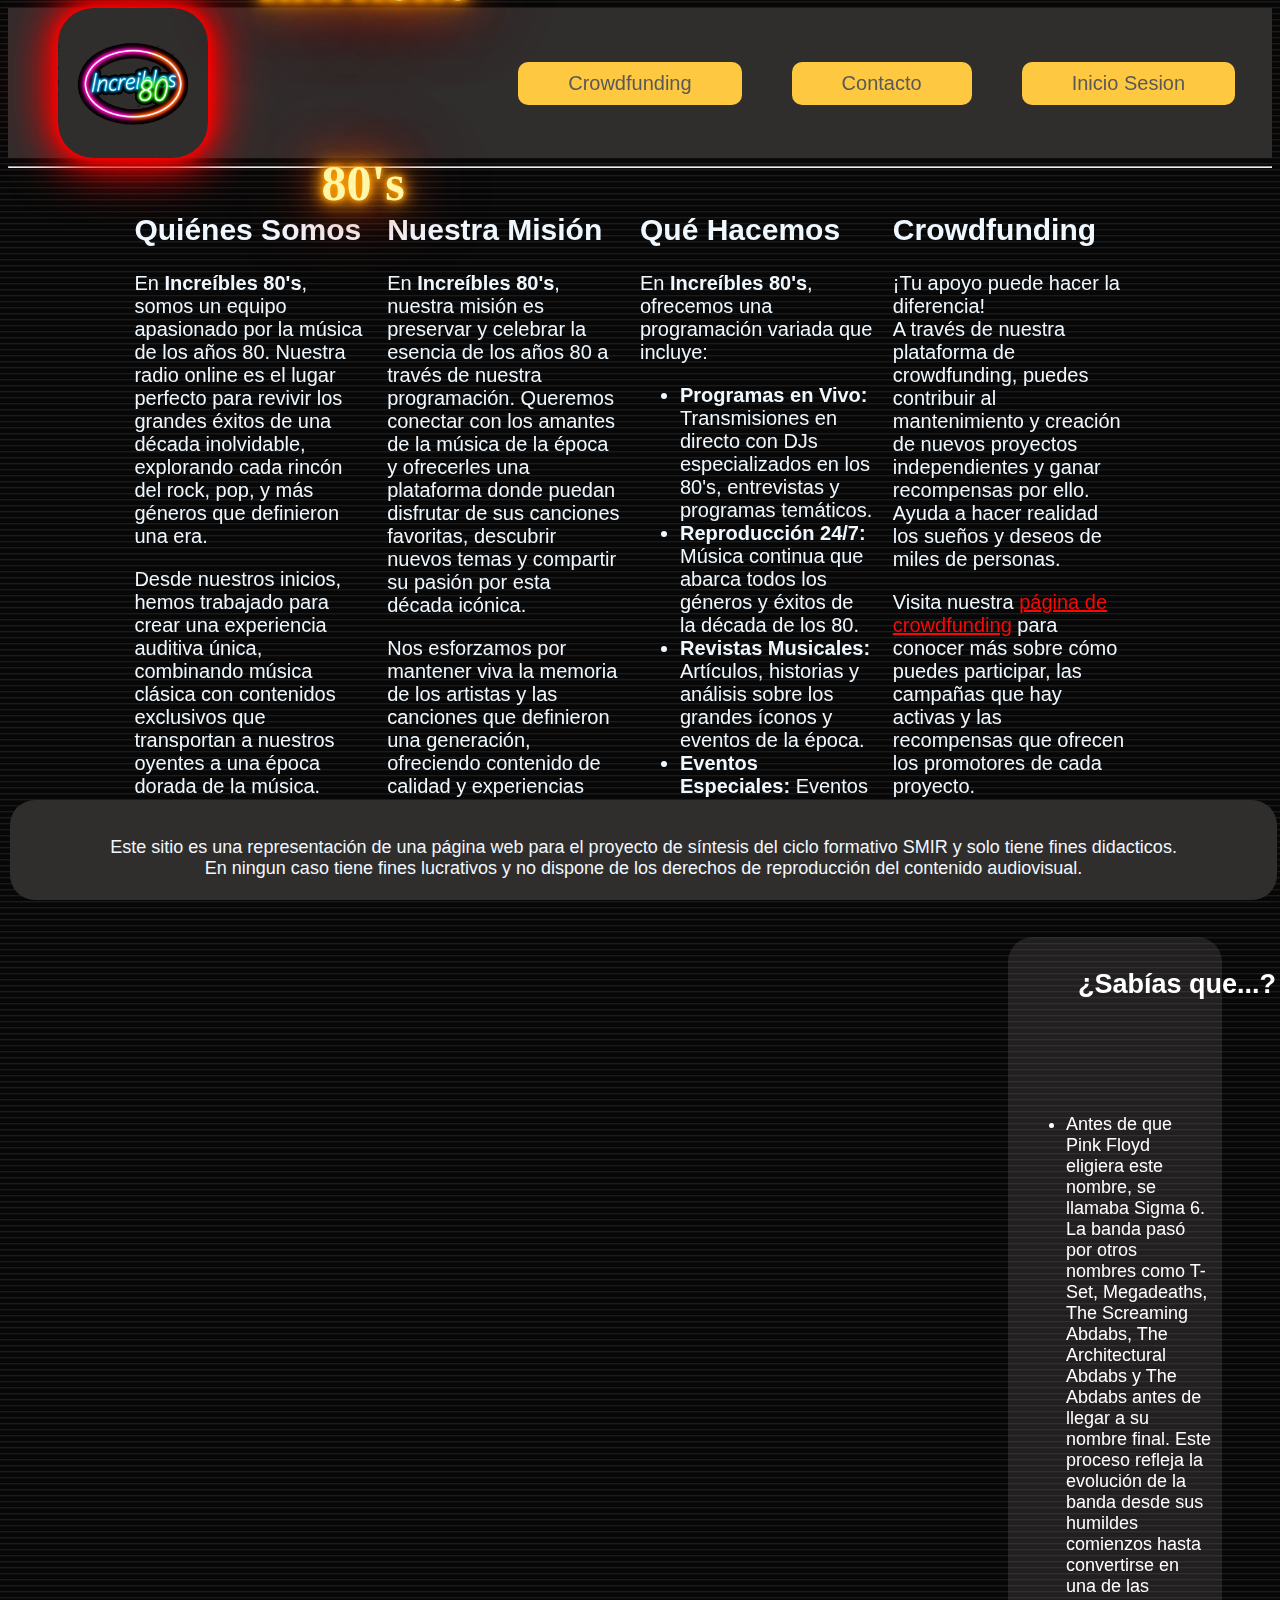
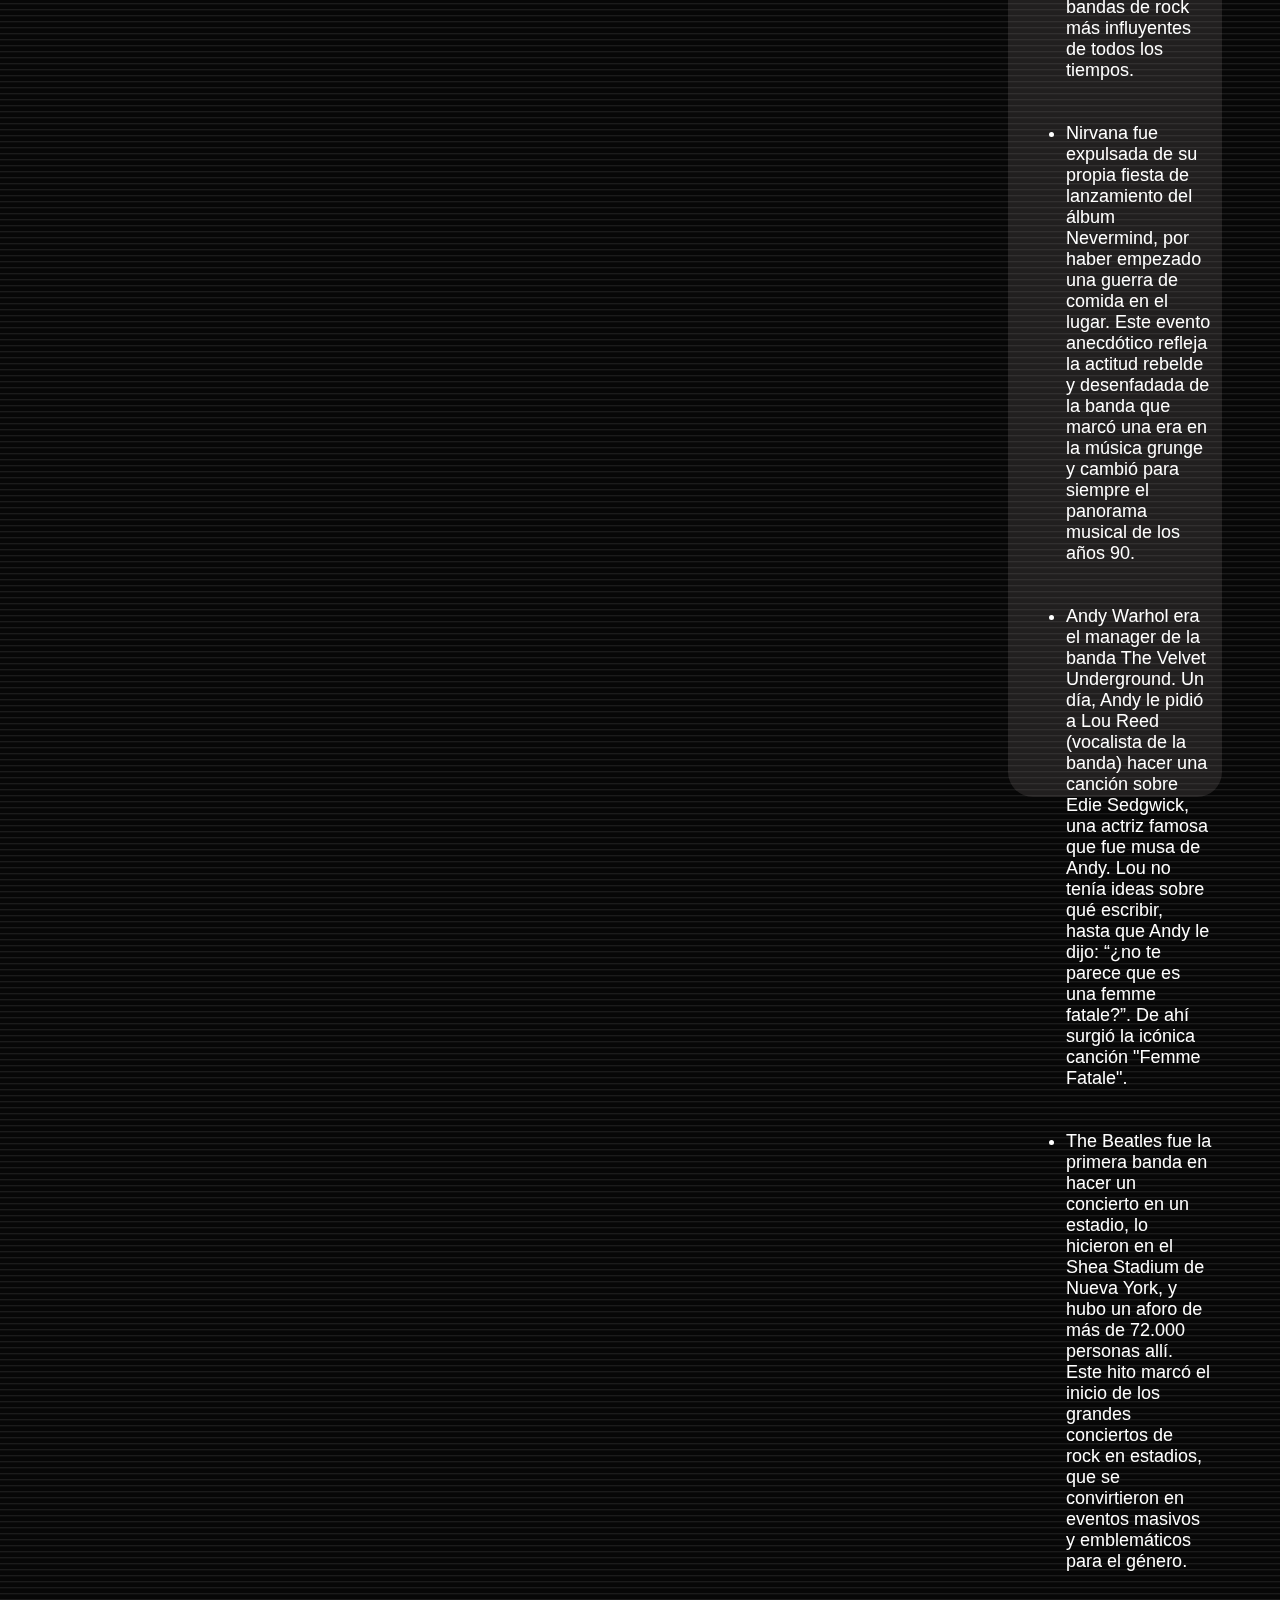
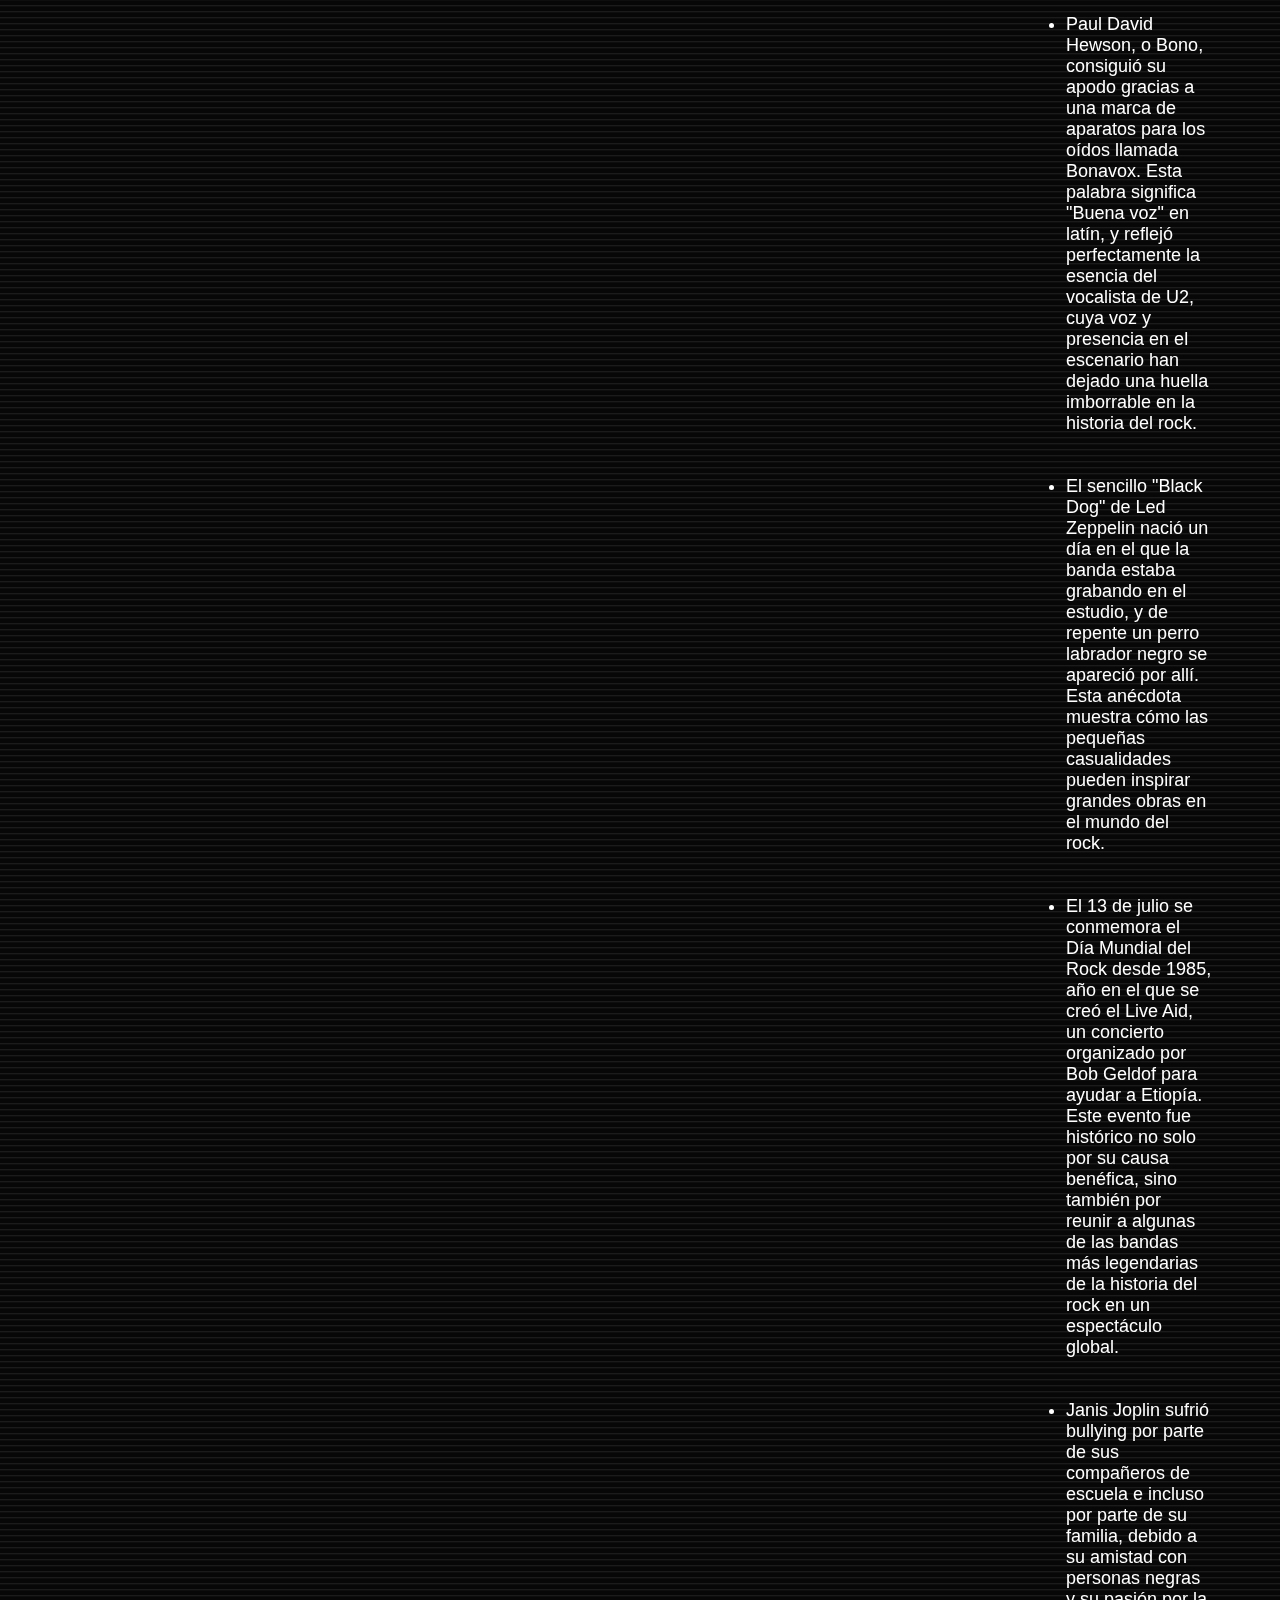
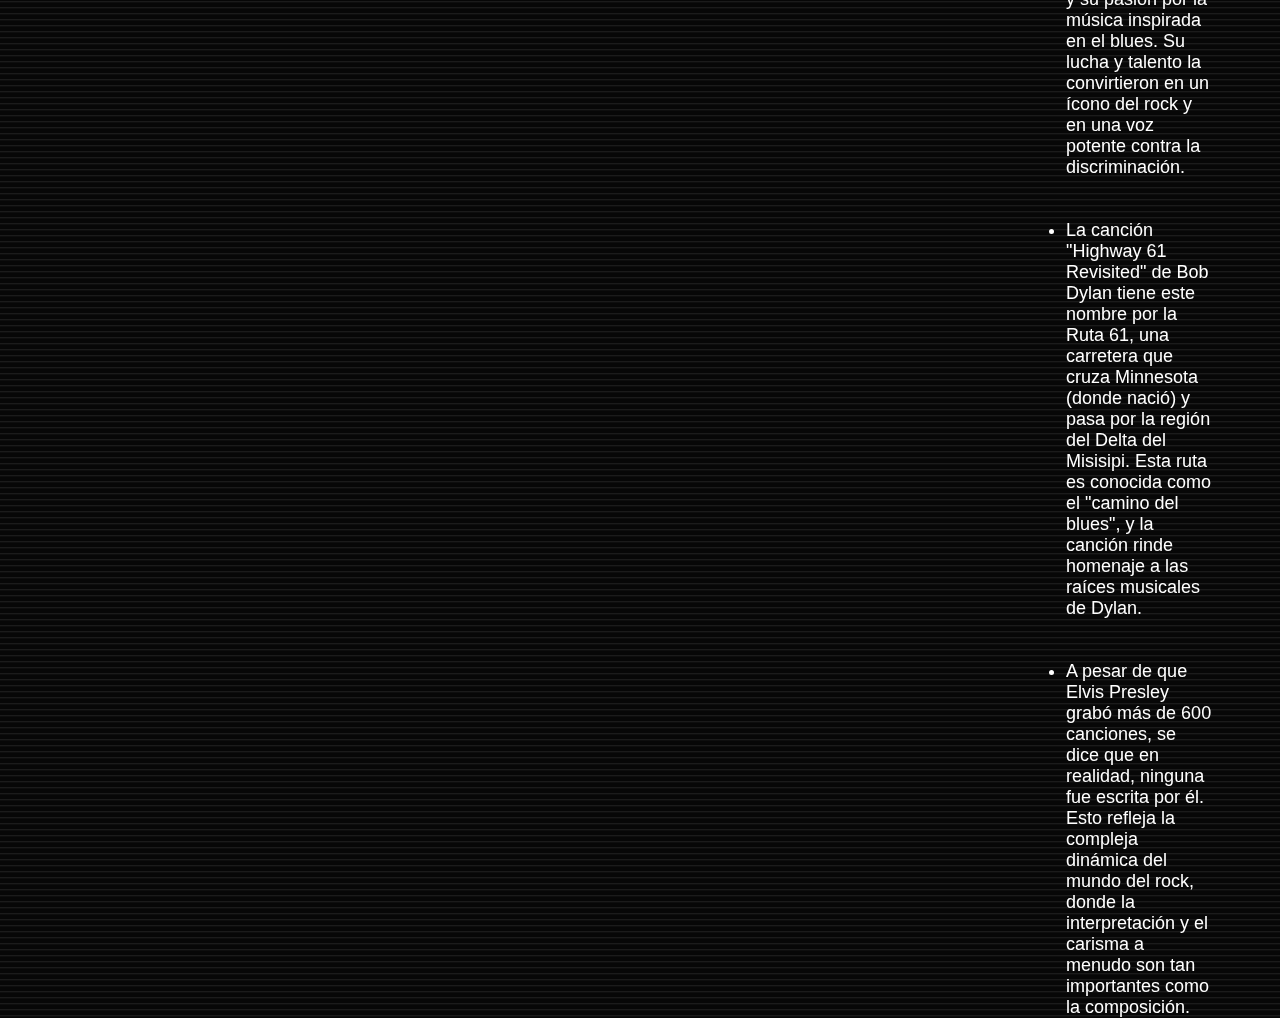
<file: index.html>
<!DOCTYPE html>
<html lang="es">
<head>
    <meta charset="UTF-8">
    <meta name="viewport" content="width=device-width, initial-scale=1.0">
    <title>Increibles 80s</title>
    <link rel="stylesheet" href="styles/styles.css">
</head>
<body>
    <header>
        
        <div id="header">
            
            <img id="logo" src="Imagenes/logoradio.png" alt="logo">
            <h1>Increibles 80's</h1>
            <a href="crowdfounding.html" target="_blank" id="Crowdfounding">Crowdfunding</a>
            <a href="contacto.html" target="_blank" id="Contacto">Contacto</a>
            <a href="sesion.html" target="_blank" id="Sesion">Inicio Sesion</a>
            
            
        </div>

        
        <hr id="separo">
       
    </header>
    <div class="video-background">
        <iframe width="100%" height="100%" src="https://www.youtube.com/embed/oNl0lJbBz_c?controls=0&autoplay=1&loop=1&mute=1&playlist=oNl0lJbBz_c" frameborder="0" allow="accelerometer; autoplay; clipboard-write; encrypted-media; gyroscope; picture-in-picture; web-share" allowfullscreen></iframe>
    </div>

    
        
    
    
    <main>
        <section id="nosotros">
            <h2>Quiénes Somos</h2>
            <p>En <strong>Increíbles 80's</strong>, somos un equipo apasionado por la música de los años 80. Nuestra radio online es el lugar perfecto para revivir los grandes éxitos de una década inolvidable, explorando cada rincón del rock, pop, y más géneros que definieron una era.</p>
            <p>Desde nuestros inicios, hemos trabajado para crear una experiencia auditiva única, combinando música clásica con contenidos exclusivos que transportan a nuestros oyentes a una época dorada de la música.</p>
        </section>

        <section id="mision">
            <h2>Nuestra Misión</h2>
            <p>En <strong>Increíbles 80's</strong>, nuestra misión es preservar y celebrar la esencia de los años 80 a través de nuestra programación. Queremos conectar con los amantes de la música de la época y ofrecerles una plataforma donde puedan disfrutar de sus canciones favoritas, descubrir nuevos temas y compartir su pasión por esta década icónica.</p>
            <p>Nos esforzamos por mantener viva la memoria de los artistas y las canciones que definieron una generación, ofreciendo contenido de calidad y experiencias musicales que emocionan y unen a nuestra audiencia.</p>
        </section>

        <section id="que-hacemos">
            <h2>Qué Hacemos</h2>
            <p>En <strong>Increíbles 80's</strong>, ofrecemos una programación variada que incluye:</p>
            <ul>
                <li><strong>Programas en Vivo:</strong> Transmisiones en directo con DJs especializados en los 80's, entrevistas y programas temáticos.</li>
                <li><strong>Reproducción 24/7:</strong> Música continua que abarca todos los géneros y éxitos de la década de los 80.</li>
                <li><strong>Revistas Musicales:</strong> Artículos, historias y análisis sobre los grandes íconos y eventos de la época.</li>
                <li><strong>Eventos Especiales:</strong> Eventos en vivo, concursos y colaboraciones con artistas y fanáticos.</li>
            </ul>
        </section>

        <section id="crowdfunding">
            <h2>Crowdfunding</h2>
            <p>¡Tu apoyo puede hacer la diferencia!
                <br> 
            A través de nuestra plataforma de crowdfunding, puedes contribuir al mantenimiento y creación de nuevos proyectos independientes y ganar recompensas por ello. Ayuda a hacer realidad los sueños y deseos de miles de personas.</p>
            <p>Visita nuestra <a id="pag" href="crowdfounding.html">página de crowdfunding</a> para conocer más sobre cómo puedes participar, las campañas que hay activas y las recompensas que ofrecen los promotores de cada proyecto.</p>
        </section>
    </main>

    <aside>
        <h2 id="sabias"> ¿Sabías que...? </h2>
        <ul id="curiosidades">
            <br>
            <br>
            <li>
                Antes de que Pink Floyd eligiera este nombre, se llamaba Sigma 6. La banda pasó por otros nombres como T-Set, Megadeaths, The Screaming Abdabs, The Architectural Abdabs y The Abdabs antes de llegar a su nombre final. Este proceso refleja la evolución de la banda desde sus humildes comienzos hasta convertirse en una de las bandas de rock más influyentes de todos los tiempos.
            </li>
            <br>
            <br>
            <li>
                Nirvana fue expulsada de su propia fiesta de lanzamiento del álbum Nevermind, por haber empezado una guerra de comida en el lugar. Este evento anecdótico refleja la actitud rebelde y desenfadada de la banda que marcó una era en la música grunge y cambió para siempre el panorama musical de los años 90.
            </li>
            <br>
            <br>
            <li>
                Andy Warhol era el manager de la banda The Velvet Underground. Un día, Andy le pidió a Lou Reed (vocalista de la banda) hacer una canción sobre Edie Sedgwick, una actriz famosa que fue musa de Andy. Lou no tenía ideas sobre qué escribir, hasta que Andy le dijo: “¿no te parece que es una femme fatale?”. De ahí surgió la icónica canción "Femme Fatale".
            </li>
           <br>
           <br>
            <li>
                The Beatles fue la primera banda en hacer un concierto en un estadio, lo hicieron en el Shea Stadium de Nueva York, y hubo un aforo de más de 72.000 personas allí. Este hito marcó el inicio de los grandes conciertos de rock en estadios, que se convirtieron en eventos masivos y emblemáticos para el género.
            </li>
          <br>
          <br>
            <li>
                Paul David Hewson, o Bono, consiguió su apodo gracias a una marca de aparatos para los oídos llamada Bonavox. Esta palabra significa "Buena voz" en latín, y reflejó perfectamente la esencia del vocalista de U2, cuya voz y presencia en el escenario han dejado una huella imborrable en la historia del rock.
            </li>
            <br>
            <br>
            <li>
                El sencillo "Black Dog" de Led Zeppelin nació un día en el que la banda estaba grabando en el estudio, y de repente un perro labrador negro se apareció por allí. Esta anécdota muestra cómo las pequeñas casualidades pueden inspirar grandes obras en el mundo del rock.
            </li>
            <br>
            <br>
            <li>
                El 13 de julio se conmemora el Día Mundial del Rock desde 1985, año en el que se creó el Live Aid, un concierto organizado por Bob Geldof para ayudar a Etiopía. Este evento fue histórico no solo por su causa benéfica, sino también por reunir a algunas de las bandas más legendarias de la historia del rock en un espectáculo global.
            </li>
            <br>
            <br>
            <li>
                Janis Joplin sufrió bullying por parte de sus compañeros de escuela e incluso por parte de su familia, debido a su amistad con personas negras y su pasión por la música inspirada en el blues. Su lucha y talento la convirtieron en un ícono del rock y en una voz potente contra la discriminación.
            </li>
            <br>
            <br>
            <li>
                La canción "Highway 61 Revisited" de Bob Dylan tiene este nombre por la Ruta 61, una carretera que cruza Minnesota (donde nació) y pasa por la región del Delta del Misisipi. Esta ruta es conocida como el "camino del blues", y la canción rinde homenaje a las raíces musicales de Dylan.
            </li>
            <br>
            <br>
            <li>
                A pesar de que Elvis Presley grabó más de 600 canciones, se dice que en realidad, ninguna fue escrita por él. Esto refleja la compleja dinámica del mundo del rock, donde la interpretación y el carisma a menudo son tan importantes como la composición.
            </li>
        </ul>

        
    </aside>
    <br><br><br><br><br><br>

    

        
    
    </main>



   

   
    
</body>

<footer>
    <iframe id="radio" src="https://zeno.fm/player/increibles-80" width="100%" height="200" frameborder="0" scrolling="no"></iframe><a href="https://zeno.fm/" target="_blank" style="display: block; font-size: 0.9em; line-height: 10px;"></a>
    
     
     <p id="disclamer">
        <br>
        <br>
        Este sitio es una representación de una página web para el proyecto de síntesis del ciclo formativo SMIR y solo tiene fines didacticos.
        <br>
        En ningun caso tiene fines lucrativos y no dispone de los derechos de reproducción del contenido audiovisual.
        </p>


</footer>
</html>
</file>
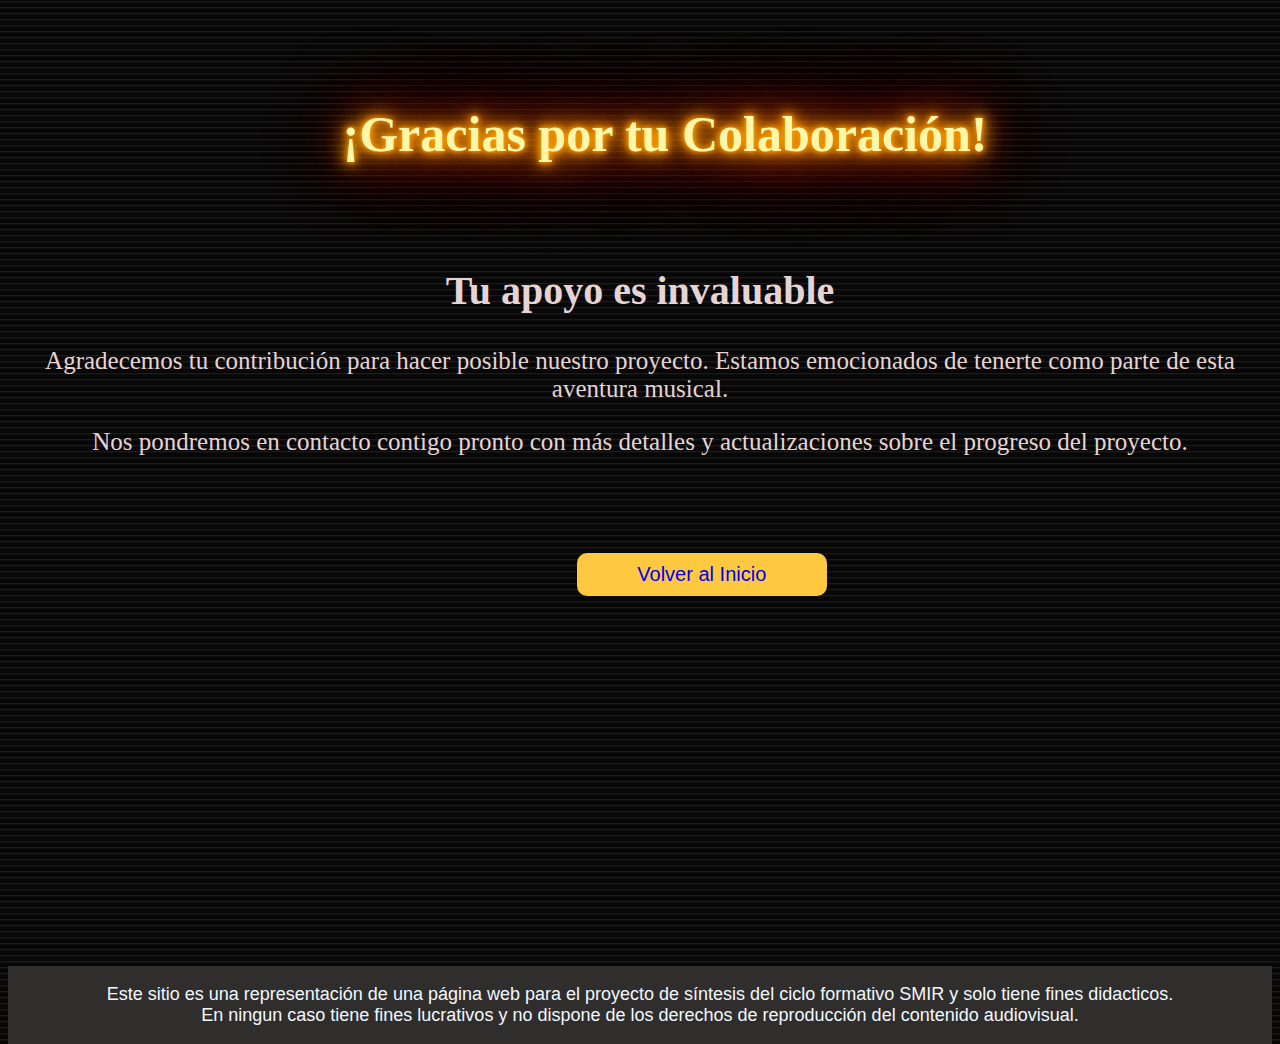
<file: confirmacion-pago.html>
<!DOCTYPE html>
<html lang="es">
<head>
    <meta charset="UTF-8">
    <meta name="viewport" content="width=device-width, initial-scale=1.0">
    <title>Agradecimiento</title>
    <link rel="stylesheet" href="styles/style-confirmacion.css">
</head>
<body>
    <header>
        <h1>¡Gracias por tu Colaboración!</h1>
    </header>

    <main>
        <section id="texto" class="mensaje">
            <h2 id="h2">Tu apoyo es invaluable</h2>
            <p id="letra">Agradecemos tu contribución para hacer posible nuestro proyecto. Estamos emocionados de tenerte como parte de esta aventura musical.</p>
            <p id="letra">Nos pondremos en contacto contigo pronto con más detalles y actualizaciones sobre el progreso del proyecto.</p>
        </section>
        <br>
        <br><br><br>
        <a href="index.html" id="Inicio" class="boton-volver">Volver al Inicio</a>

       
    </main>

    <footer id="footer3">
        <p>
            Este sitio es una representación de una página web para el proyecto de síntesis del ciclo formativo SMIR y solo tiene fines didacticos.
<br>
            En ningun caso tiene fines lucrativos y no dispone de los derechos de reproducción del contenido audiovisual.
        </p>
            
    


    </footer>
    
</body>
</html>
</file>
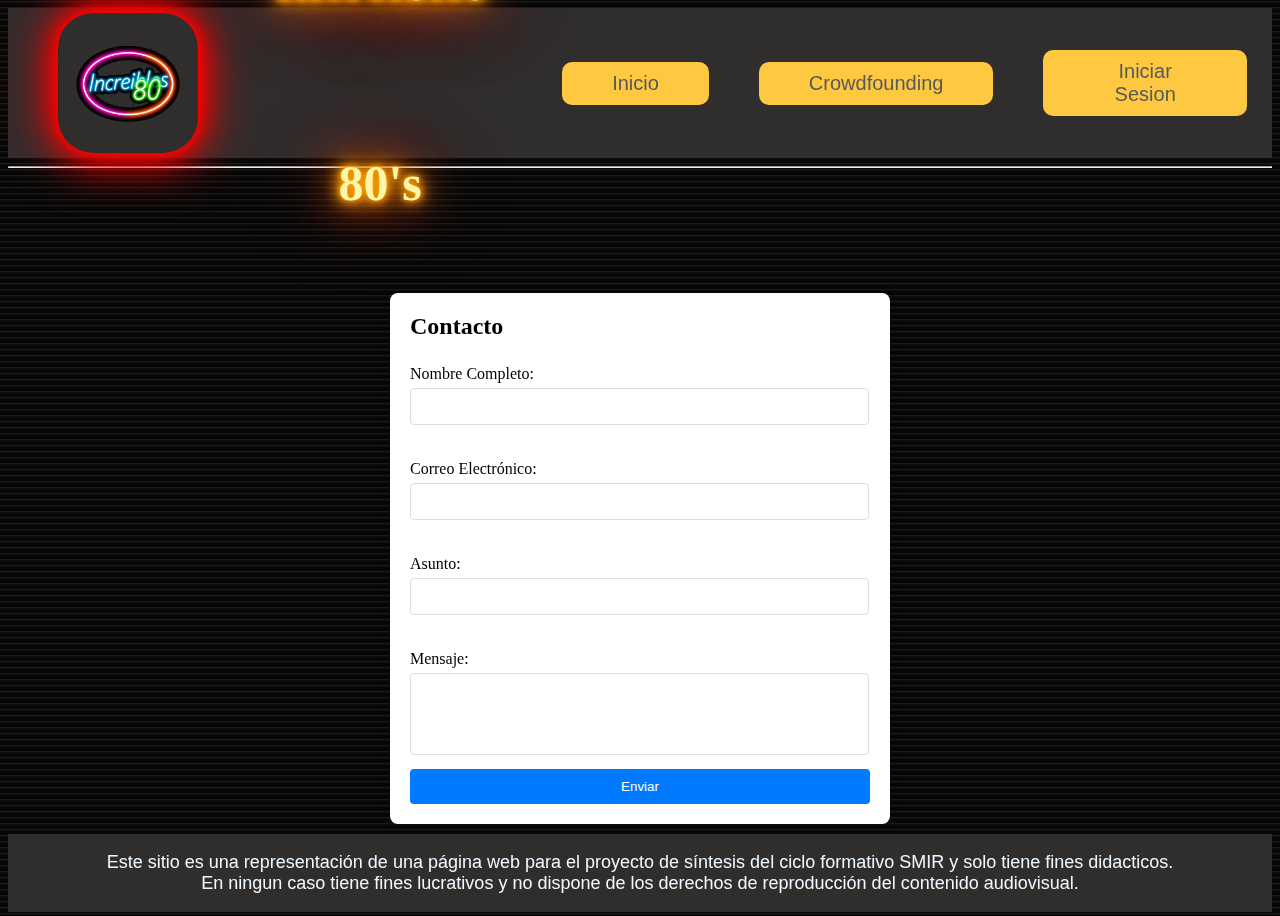
<file: contacto.html>
<!DOCTYPE html>
<html lang="es">
<head>
    <meta charset="UTF-8">
    <meta name="viewport" content="width=device-width, initial-scale=1.0">
    <title>Formulario de Contacto</title>
    <link rel="stylesheet" href="styles/style-contacto.css">
</head>
<body>
    <header>
        <div id="header">
            
        <img id="logo" src="Imagenes/logoradio.png" alt="logo">
        <h1>Increibles 80's</h1>
        <a href="index.html" target="_blank" id="Inicio">Inicio</a>
        <a href="crowdfounding.html" target="_blank" id="Crowdfounding">Crowdfounding</a>
        <a href="sesion.html" target="_blank" id="Sesion">Iniciar Sesion</a>
        
        

    </div>
    <hr id="separo">
</header>
    
    <div class="video-background">
        <iframe width="100%" height="100%" src="https://www.youtube.com/embed/oNl0lJbBz_c?controls=0&autoplay=1&loop=1&mute=1&playlist=oNl0lJbBz_c" frameborder="0" allow="accelerometer; autoplay; clipboard-write; encrypted-media; gyroscope; picture-in-picture; web-share" allowfullscreen></iframe>
    </div>
    <main id="main">
        <div class="container">
            <div class="form-container">
                <form id="contact-form" class="form active" action="enviado.html" method="GET">
                    <h2>Contacto</h2>
                    <label for="contact-name">Nombre Completo:</label>
                    <input type="text" id="contact-name" name="contact-name" required>
                    <label for="contact-email">Correo Electrónico:</label>
                    <input type="email" id="contact-email" name="contact-email" required>
                    <label for="contact-subject">Asunto:</label>
                    <input type="text" id="contact-subject" name="contact-subject" required>
                    <label for="contact-message">Mensaje:</label>
                    <textarea id="contact-message" name="contact-message" rows="4" required></textarea>
                    <button type="submit">Enviar</button>
                </form>
            </div>
        </div>
    </main>
    
    <footer id="footer">
        <p>
            Este sitio es una representación de una página web para el proyecto de síntesis del ciclo formativo SMIR y solo tiene fines didacticos.
<br>
            En ningun caso tiene fines lucrativos y no dispone de los derechos de reproducción del contenido audiovisual.
        </p>
            
    


    </footer>
    
</body>
</html>
</file>
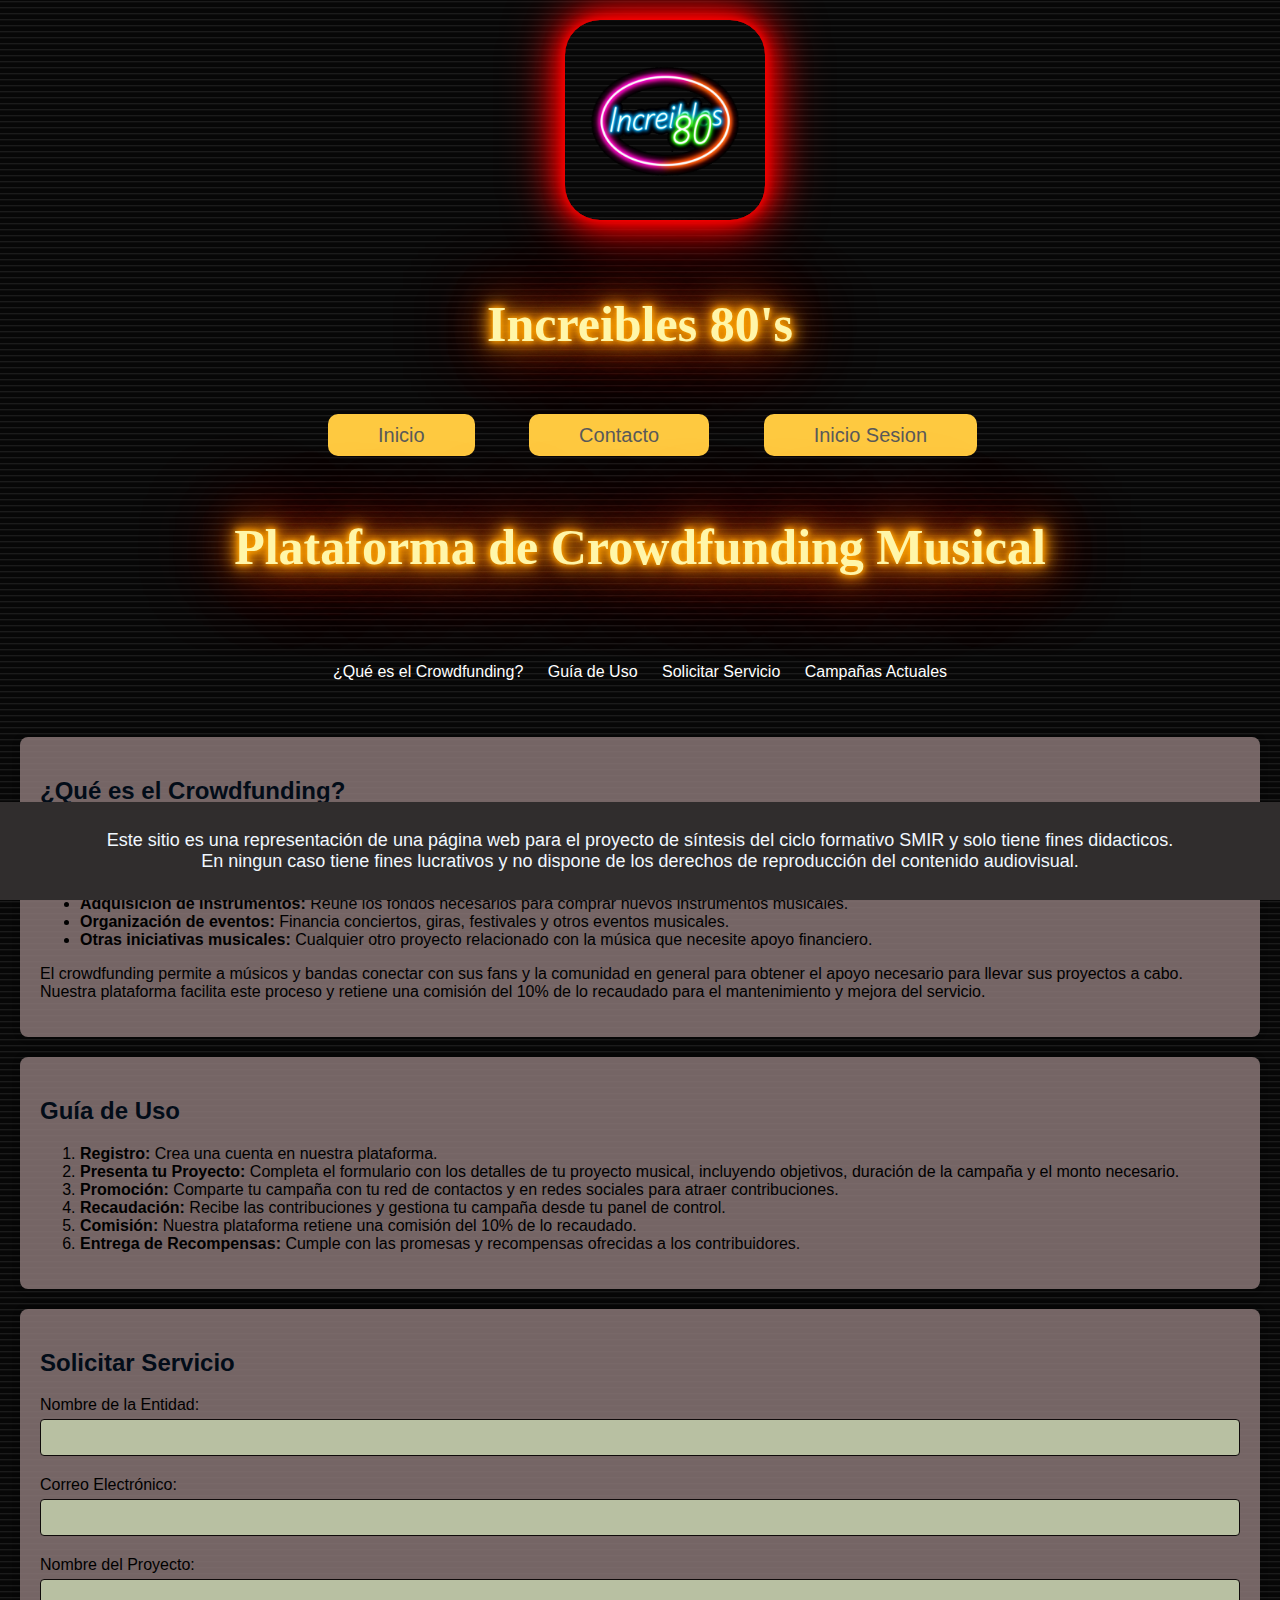
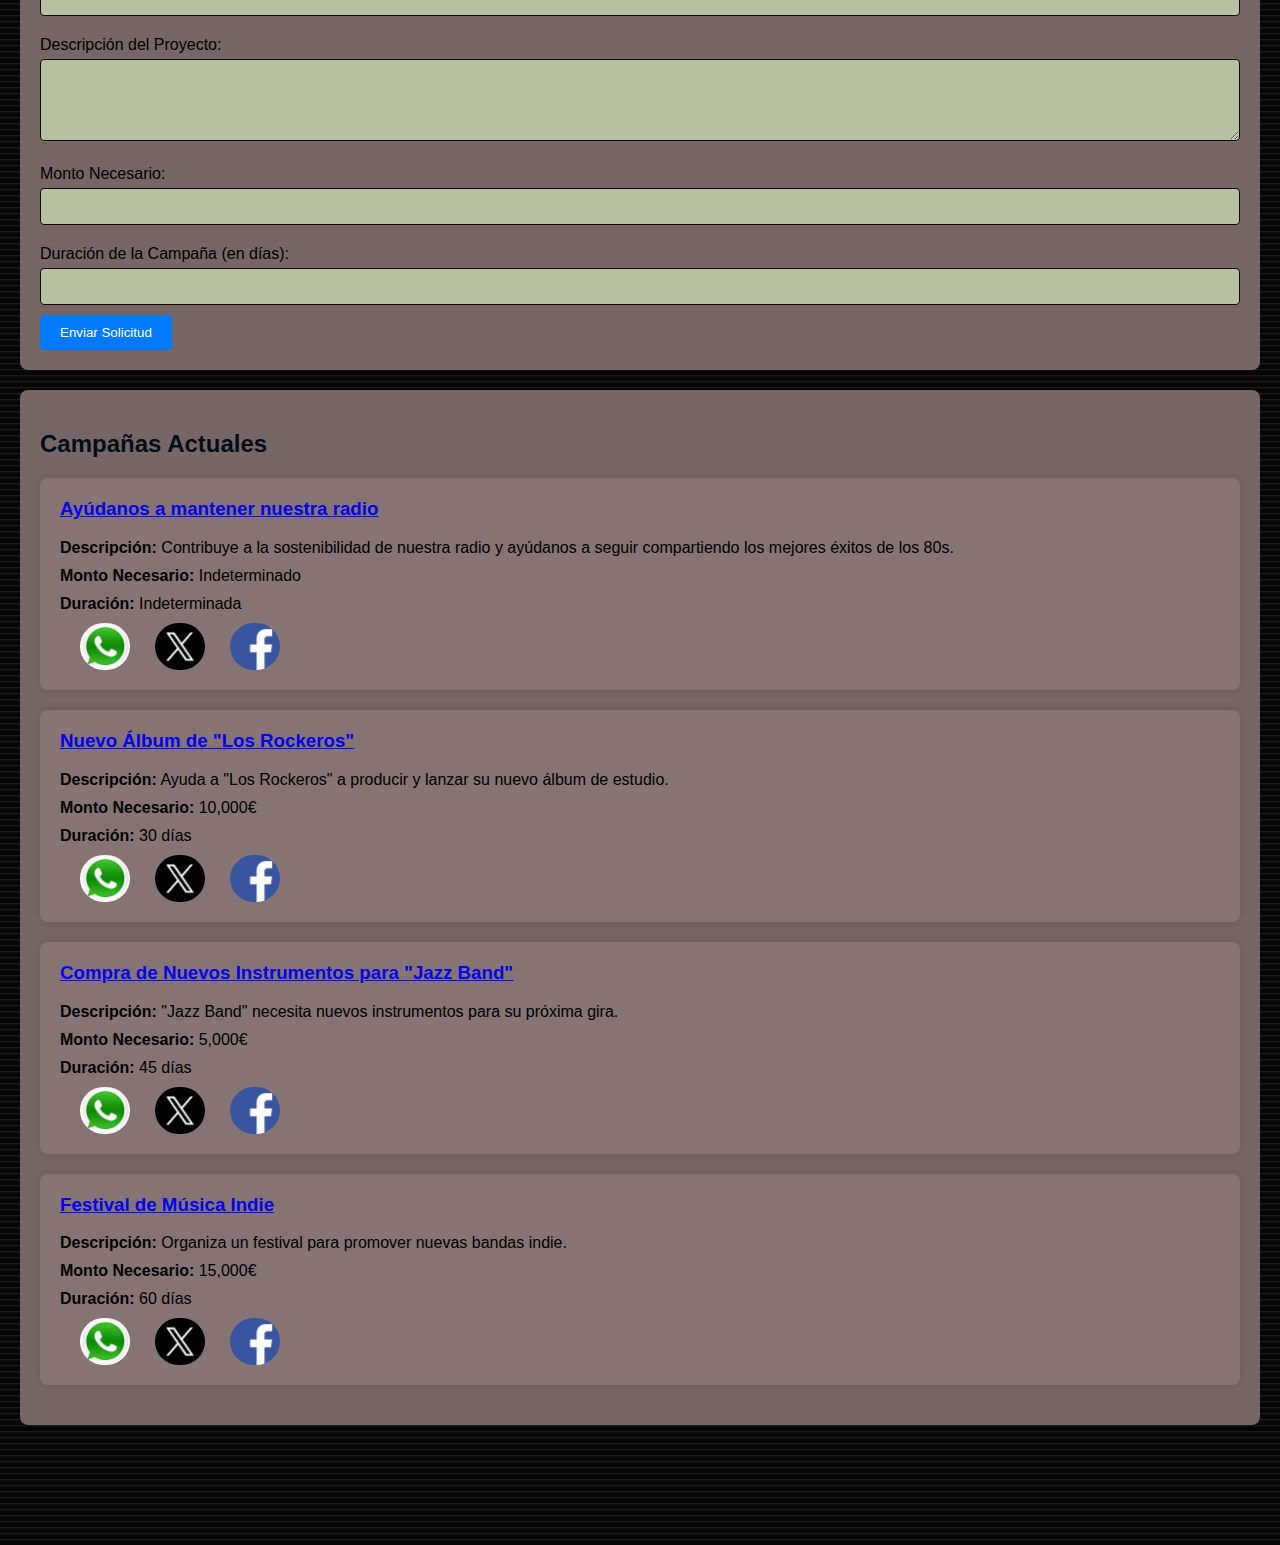
<file: crowdfounding.html>
<!DOCTYPE html>
<html lang="es">
<head>
    <meta charset="UTF-8">
    <meta name="viewport" content="width=device-width, initial-scale=1.0">
    <title>Plataforma de Crowdfunding Musical</title>
    <link rel="stylesheet" href="styles/style-crowdfounding.css">
</head>
<body>
    <header>
        <img id="logo" src="Imagenes/logoradio.png" alt="logo">
        <h1>Increibles 80's</h1>
        <a href="index.html" target="_blank" id="Inicio">Inicio</a>
        <a href="contacto.html" target="_blank" id="Contacto">Contacto</a>
        <a href="sesion.html" target="_blank" id="Sesion">Inicio Sesion</a>
        <h1>Plataforma de Crowdfunding Musical</h1>
        <nav>
            <ul>
                <li><a href="#que-es">¿Qué es el Crowdfunding?</a></li>
                <li><a href="#guia-uso">Guía de Uso</a></li>
                <li><a href="#solicitar-servicio">Solicitar Servicio</a></li>
                <li><a href="#campanas-actuales">Campañas Actuales</a></li>
            </ul>
        </nav>
    </header>

    <main>
        <section id="que-es">
            <h2>¿Qué es el Crowdfunding?</h2>
            <p>El crowdfunding es una forma de recaudar fondos para un proyecto o emprendimiento a través de pequeñas contribuciones de un gran número de personas, generalmente utilizando Internet. En nuestra plataforma, el crowdfunding está dirigido exclusivamente a proyectos musicales. Esto incluye:</p>
            <ul>
                <li><strong>Realización y lanzamiento de discos:</strong> Obtén el financiamiento necesario para producir y lanzar tu próximo álbum.</li>
                <li><strong>Adquisición de instrumentos:</strong> Reúne los fondos necesarios para comprar nuevos instrumentos musicales.</li>
                <li><strong>Organización de eventos:</strong> Financia conciertos, giras, festivales y otros eventos musicales.</li>
                <li><strong>Otras iniciativas musicales:</strong> Cualquier otro proyecto relacionado con la música que necesite apoyo financiero.</li>
            </ul>
            <p>El crowdfunding permite a músicos y bandas conectar con sus fans y la comunidad en general para obtener el apoyo necesario para llevar sus proyectos a cabo. Nuestra plataforma facilita este proceso y retiene una comisión del 10% de lo recaudado para el mantenimiento y mejora del servicio.</p>
        </section>

        <section id="guia-uso">
            <h2>Guía de Uso</h2>
            <ol>
                <li><strong>Registro:</strong> Crea una cuenta en nuestra plataforma.</li>
                <li><strong>Presenta tu Proyecto:</strong> Completa el formulario con los detalles de tu proyecto musical, incluyendo objetivos, duración de la campaña y el monto necesario.</li>
                <li><strong>Promoción:</strong> Comparte tu campaña con tu red de contactos y en redes sociales para atraer contribuciones.</li>
                <li><strong>Recaudación:</strong> Recibe las contribuciones y gestiona tu campaña desde tu panel de control.</li>
                <li><strong>Comisión:</strong> Nuestra plataforma retiene una comisión del 10% de lo recaudado.</li>
                <li><strong>Entrega de Recompensas:</strong> Cumple con las promesas y recompensas ofrecidas a los contribuidores.</li>
            </ol>
        </section>

        <section id="solicitar-servicio">
            <h2>Solicitar Servicio</h2>
            <form action="solicitud-enviada.html" method="get">
                <label for="nombre">Nombre de la Entidad:</label>
                <input type="text" id="nombre" name="nombre" required>

                <label for="email">Correo Electrónico:</label>
                <input type="email" id="email" name="email" required>

                <label for="proyecto">Nombre del Proyecto:</label>
                <input type="text" id="proyecto" name="proyecto" required>

                <label for="descripcion">Descripción del Proyecto:</label>
                <textarea id="descripcion" name="descripcion" rows="4" required></textarea>

                <label for="monto">Monto Necesario:</label>
                <input type="number" id="monto" name="monto" required>

                <label for="duracion">Duración de la Campaña (en días):</label>
                <input type="number" id="duracion" name="duracion" required>

                <button type="submit">Enviar Solicitud</button>
            </form>
        </section>

        <section id="campanas-actuales">
            <h2>Campañas Actuales</h2>

            <div class="campaign">
                <h3><a href="propio.html">Ayúdanos a mantener nuestra radio</a></h3>
                <p><strong>Descripción:</strong> Contribuye a la sostenibilidad de nuestra radio y ayúdanos a seguir compartiendo los mejores éxitos de los 80s.</p>
                <p><strong>Monto Necesario:</strong> Indeterminado</p>
                <p><strong>Duración:</strong> Indeterminada</p>
                <div class="share-container">
                    <div class="share-options" id="RRSS">
                        <a href="https://wa.me/?text=Estoy%20interesado%20en%20el%20proyecto%20Ayúdanos%20a%20mantener%20nuestra%20radio%20en%20la%20plataforma%20de%20crowdfunding" target="_blank" class="share-option">
                            <img src="Imagenes/whatsapp-icon.png" id="RRSS" alt="WhatsApp">
                        </a>
                        <a href="https://twitter.com/intent/tweet?text=Estoy%20interesado%20en%20el%20proyecto%20Ayúdanos%20a%20mantener%20nuestra%20radio%20en%20la%20plataforma%20de%20crowdfunding" target="_blank" class="share-option">
                            <img src="Imagenes/twitter-icon.png" id="RRSS" alt="Twitter">
                        </a>
                        <a href="https://www.facebook.com/sharer/sharer.php?u=https://example.com/campana-mantener-radio" target="_blank" class="share-option">
                            <img src="Imagenes/facebook-icon.png" id="RRSS" alt="Facebook">
                        </a>
                    </div>
                </div>
            </div>
           
            <div class="campaign">
                <h3><a href="rockeros.html">Nuevo Álbum de "Los Rockeros"</a></h3>
                <p><strong>Descripción:</strong> Ayuda a "Los Rockeros" a producir y lanzar su nuevo álbum de estudio.</p>
                <p><strong>Monto Necesario:</strong> 10,000€</p>
                <p><strong>Duración:</strong> 30 días</p>
                <div class="share-container">
                    <div class="share-options" id="RRSS">
                        <a href="https://wa.me/?text=Estoy%20interesado%20en%20el%20proyecto%20Nuevo%20Álbum%20de%20Los%20Rockeros%20en%20mi%20plataforma%20de%20crowdfunding" target="_blank" class="share-option">
                            <img src="Imagenes/whatsapp-icon.png" id="RRSS" alt="WhatsApp">
                            
                        </a>
                        <a href="https://twitter.com/intent/tweet?text=Estoy%20interesado%20en%20el%20proyecto%20Nuevo%20Álbum%20de%20Los%20Rockeros%20en%20mi%20plataforma%20de%20crowdfunding" target="_blank" class="share-option">
                            <img src="Imagenes/twitter-icon.png" id="RRSS" alt="Twitter">
                            
                        </a>
                        <a href="https://www.facebook.com/sharer/sharer.php?u=https://example.com/campana-album-rockeros" target="_blank" class="share-option">
                            <img src="Imagenes/facebook-icon.png" id="RRSS" alt="Facebook">
                            
                        </a>
                    </div>
                </div>
            </div>

            <div class="campaign">
                <h3><a href="jazz.html">Compra de Nuevos Instrumentos para "Jazz Band"</a></h3>
                <p><strong>Descripción:</strong> "Jazz Band" necesita nuevos instrumentos para su próxima gira.</p>
                <p><strong>Monto Necesario:</strong> 5,000€</p>
                <p><strong>Duración:</strong> 45 días</p>
                <div class="share-container">
                    <div class="share-options" id="RRSS">
                        <a href="https://wa.me/?text=Estoy%20interesado%20en%20el%20proyecto%20Compra%20de%20Nuevos%20Instrumentos%20para%20Jazz%20Band%20en%20mi%20plataforma%20de%20crowdfunding" target="_blank" class="share-option">
                            <img src="Imagenes/whatsapp-icon.png" id="RRSS" alt="WhatsApp">
                            
                        </a>
                        <a href="https://twitter.com/intent/tweet?text=Estoy%20interesado%20en%20el%20proyecto%20Compra%20de%20Nuevos%20Instrumentos%20para%20Jazz%20Band%20en%20mi%20plataforma%20de%20crowdfunding" target="_blank" class="share-option">
                            <img src="Imagenes/twitter-icon.png" id="RRSS" alt="Twitter">
                            
                        </a>
                        <a href="https://www.facebook.com/sharer/sharer.php?u=https://example.com/campana-instrumentos-jazz" target="_blank" class="share-option">
                            <img src="Imagenes/facebook-icon.png" id="RRSS" alt="Facebook">
                            
                        </a>
                    </div>
                </div>
            </div>

            <div class="campaign">
                <h3><a href="festival.html">Festival de Música Indie</a></h3>
                <p><strong>Descripción:</strong> Organiza un festival para promover nuevas bandas indie.</p>
                <p><strong>Monto Necesario:</strong> 15,000€</p>
                <p><strong>Duración:</strong> 60 días</p>
                <div class="share-container">
                    <div class="share-options" id="RRSS">
                        <a href="https://wa.me/?text=Estoy%20interesado%20en%20el%20proyecto%20Festival%20de%20Música%20Indie%20en%20mi%20plataforma%20de%20crowdfunding" target="_blank" class="share-option">
                            <img src="Imagenes/whatsapp-icon.png" id="RRSS" alt="WhatsApp">
                            
                        </a>
                        <a href="https://twitter.com/intent/tweet?text=Estoy%20interesado%20en%20el%20proyecto%20Festival%20de%20Música%20Indie%20en%20mi%20plataforma%20de%20crowdfunding" target="_blank" class="share-option">
                            <img src="Imagenes/twitter-icon.png" id="RRSS" alt="Twitter">
                            
                        </a>
                        <a href="https://www.facebook.com/sharer/sharer.php?u=https://example.com/campana-festival-indie" target="_blank" class="share-option">
                            <img src="Imagenes/facebook-icon.png" id="RRSS" alt="Facebook">
                            
                        </a>
            </div>

            
        
           
        </section>
    </main>

    <footer id="footer3">
        <p>
            Este sitio es una representación de una página web para el proyecto de síntesis del ciclo formativo SMIR y solo tiene fines didacticos.
<br>
            En ningun caso tiene fines lucrativos y no dispone de los derechos de reproducción del contenido audiovisual.
        </p>
            
    


    </footer>
</body>
</html>
</file>
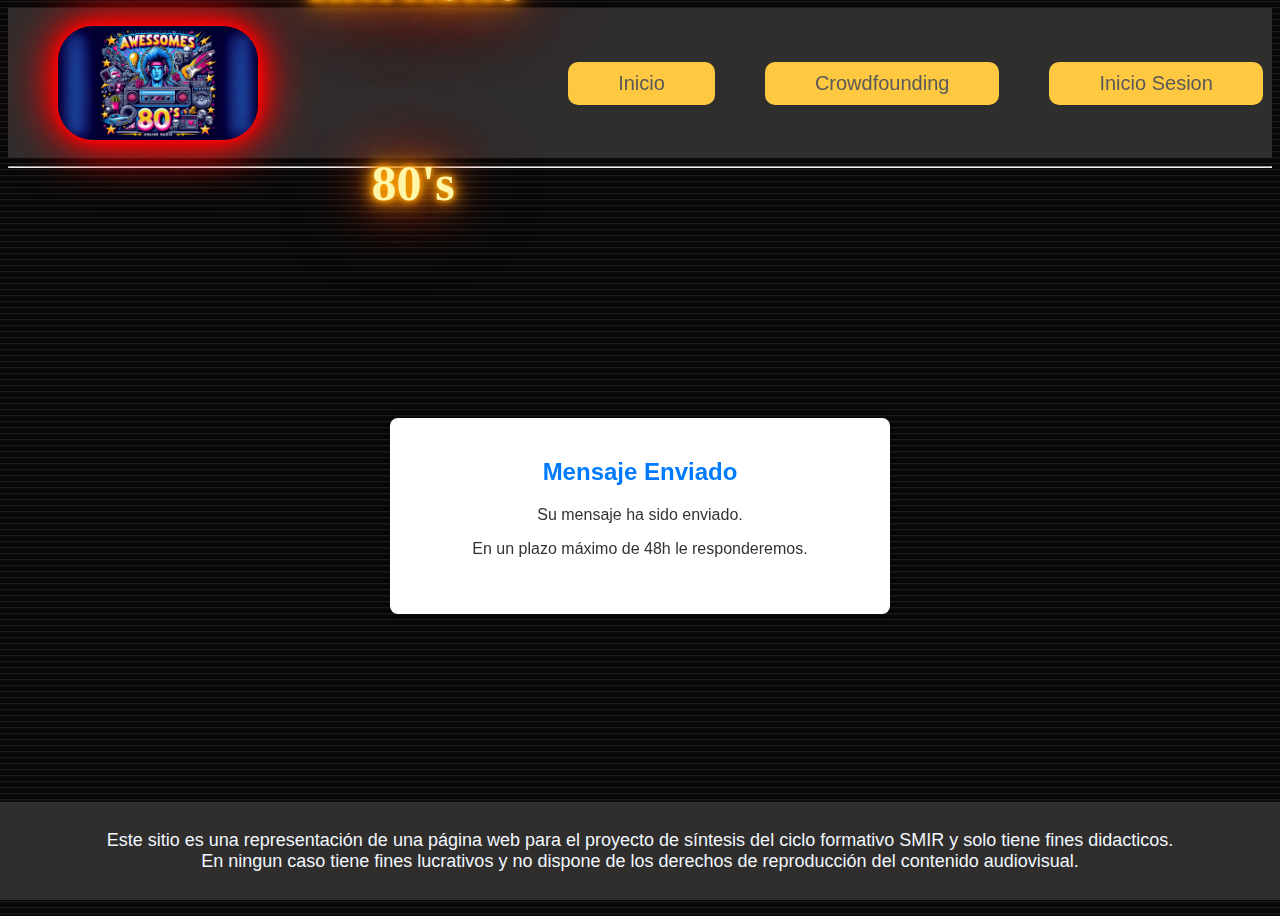
<file: enviado.html>
<!DOCTYPE html>
<html lang="es">
<head>
    <meta charset="UTF-8">
    <meta name="viewport" content="width=device-width, initial-scale=1.0">
    <title>Mensaje Enviado</title>
    <link rel="stylesheet" href="styles/style-enviado.css">
</head>
<header>
        
    <div id="header">
        
        <img id="logo" src="Imagenes/logoradio.jpg" alt="logo">
        <h1>Increibles 80's</h1>
        <a href="index.html" target="_blank" id="Inicio">Inicio</a>
        <a href="crowdfounding.html" target="_blank" id="Crowdfounding">Crowdfounding</a>
        <a href="sesion.html" target="_blank" id="Sesion">Inicio Sesion</a>
        

    </div>
    <hr id="separo">
   
</header>

<body>
    
    
    <div class="video-background">
        <iframe width="100%" height="100%" src="https://www.youtube.com/embed/oNl0lJbBz_c?controls=0&autoplay=1&loop=1&mute=1&playlist=oNl0lJbBz_c" frameborder="0" allow="accelerometer; autoplay; clipboard-write; encrypted-media; gyroscope; picture-in-picture; web-share" allowfullscreen></iframe>
    </div>
    
    
</body>

<footer id="footer3">
    <p>
        Este sitio es una representación de una página web para el proyecto de síntesis del ciclo formativo SMIR y solo tiene fines didacticos.
<br>
        En ningun caso tiene fines lucrativos y no dispone de los derechos de reproducción del contenido audiovisual.
    </p>
        



</footer> 
<main id="main">
    <div class="container">
        <div class="form-container">
            <div class="message-box">
                <h2>Mensaje Enviado</h2>
                <p>Su mensaje ha sido enviado.</p>
                <p> En un plazo máximo de 48h le responderemos.</p>
            </div>
        </div>
    </div>

</main>

</html>
</file>
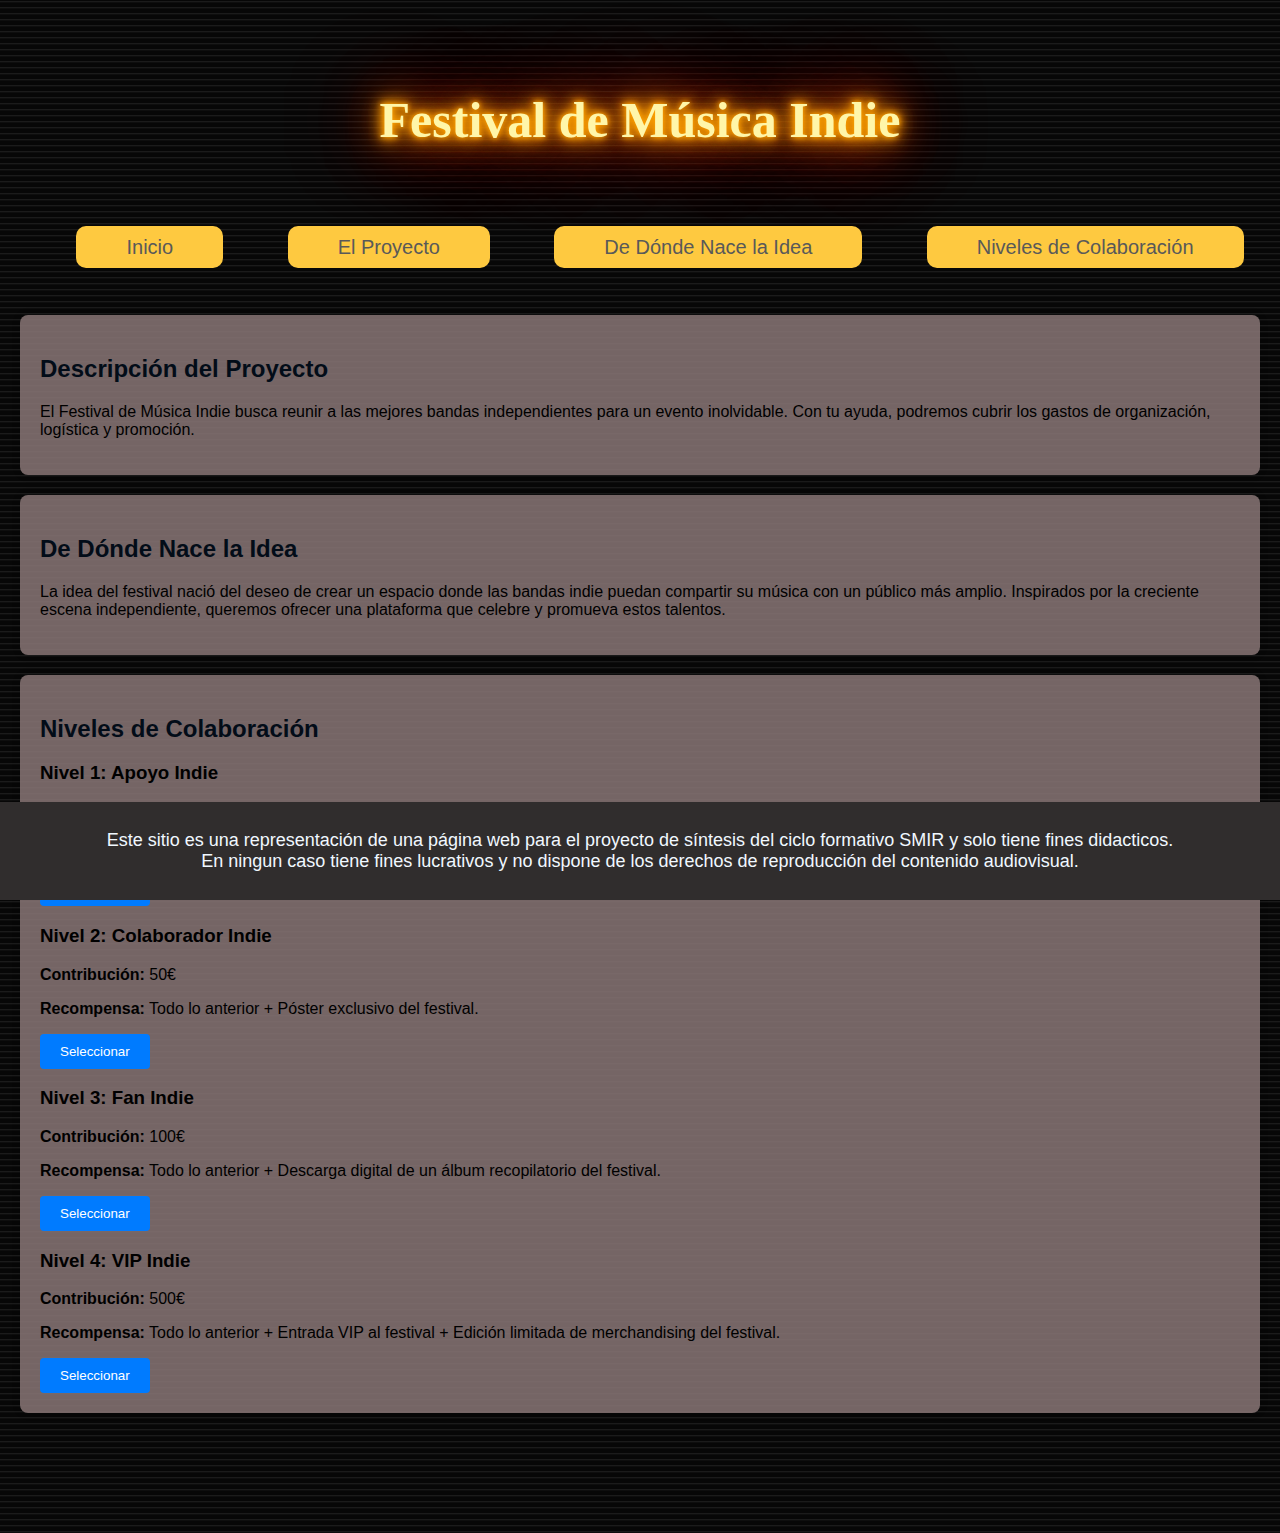
<file: festival.html>
<!DOCTYPE html>
<html lang="es">
<head>
    <meta charset="UTF-8">
    <meta name="viewport" content="width=device-width, initial-scale=1.0">
    <title>Festival de Música Indie</title>
    <link rel="stylesheet" href="styles/style-festival.css">
</head>
<body>
    <header>
        <h1>Festival de Música Indie</h1>
        <nav>
            <ul>
                <li><a href="index.html">Inicio</a></li>
                <li><a href="#proyecto">El Proyecto</a></li>
                <li><a href="#origen-idea">De Dónde Nace la Idea</a></li>
                <li><a href="#niveles-colaboracion">Niveles de Colaboración</a></li>
            </ul>
        </nav>
    </header>

    <main>
        <section id="descripcion-proyecto">
            <h2>Descripción del Proyecto</h2>
            <p>El Festival de Música Indie busca reunir a las mejores bandas independientes para un evento inolvidable. Con tu ayuda, podremos cubrir los gastos de organización, logística y promoción.</p>
        </section>

        <section id="origen-idea">
            <h2>De Dónde Nace la Idea</h2>
            <p>La idea del festival nació del deseo de crear un espacio donde las bandas indie puedan compartir su música con un público más amplio. Inspirados por la creciente escena independiente, queremos ofrecer una plataforma que celebre y promueva estos talentos.</p>
        </section>

        <section id="niveles-colaboracion">
            <h2>Niveles de Colaboración</h2>
            <div class="nivel">
                <h3>Nivel 1: Apoyo Indie</h3>
                <p><strong>Contribución:</strong> 10€</p>
                <p><strong>Recompensa:</strong> Mención en las redes sociales del festival.</p>
                <button onclick="redirigir('apoyo-basico.html')">Seleccionar</button>
            </div>
            <div class="nivel">
                <h3>Nivel 2: Colaborador Indie</h3>
                <p><strong>Contribución:</strong> 50€</p>
                <p><strong>Recompensa:</strong> Todo lo anterior + Póster exclusivo del festival.</p>
                <button onclick="redirigir('fan-entusiasta.html')">Seleccionar</button>
            </div>
            <div class="nivel">
                <h3>Nivel 3: Fan Indie</h3>
                <p><strong>Contribución:</strong> 100€</p>
                <p><strong>Recompensa:</strong> Todo lo anterior + Descarga digital de un álbum recopilatorio del festival.</p>
                <button onclick="redirigir('super-fan.html')">Seleccionar</button>
            </div>
            <div class="nivel">
                <h3>Nivel 4: VIP Indie</h3>
                <p><strong>Contribución:</strong> 500€</p>
                <p><strong>Recompensa:</strong> Todo lo anterior + Entrada VIP al festival + Edición limitada de merchandising del festival.</p>
                <button onclick="redirigir('vip.html')">Seleccionar</button>
            </div>
        </section>
    </main>

    <script>
        function redirigir(pagina) {
            window.location.href = 'pasarela-pago.html';
        }
    </script>

<footer id="footer3">
    <p>
        Este sitio es una representación de una página web para el proyecto de síntesis del ciclo formativo SMIR y solo tiene fines didacticos.
<br>
        En ningun caso tiene fines lucrativos y no dispone de los derechos de reproducción del contenido audiovisual.
    </p>
        



</footer>

    
</body>
</html>
</file>
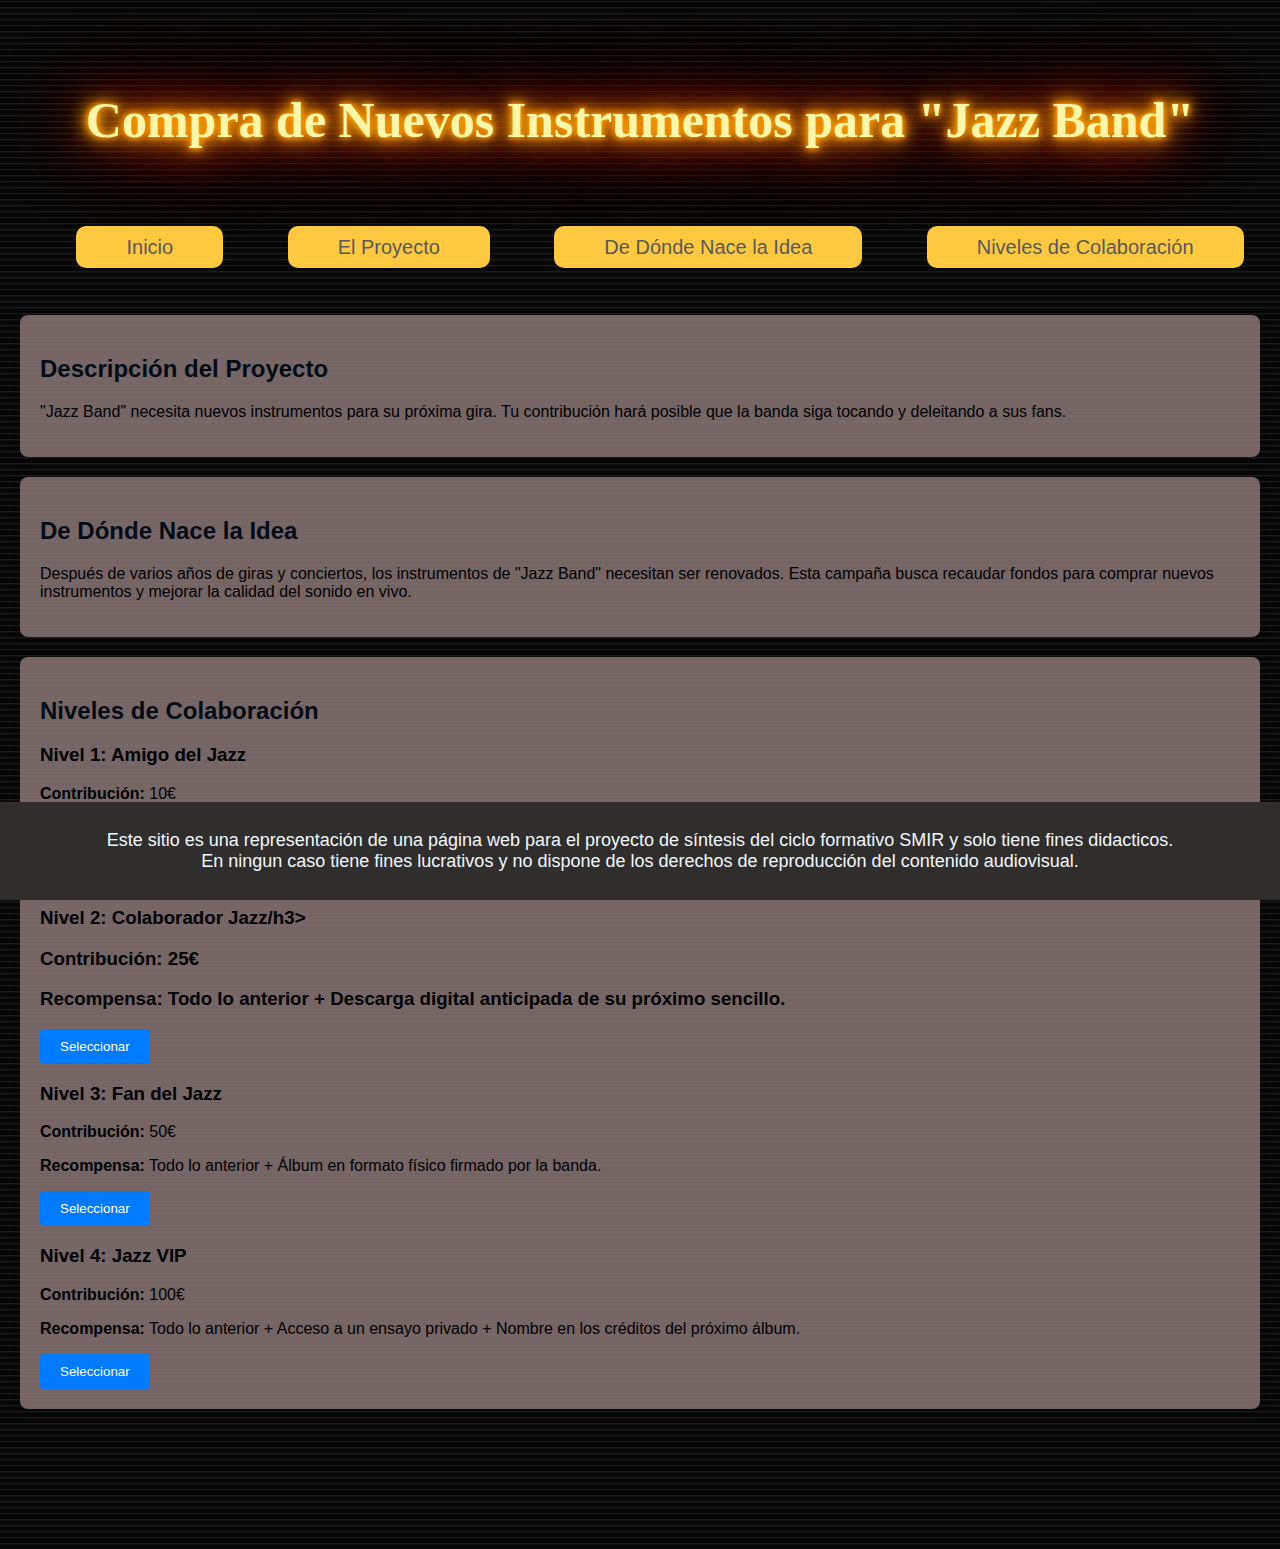
<file: jazz.html>
<!DOCTYPE html>
<html lang="es">
<head>
    <meta charset="UTF-8">
    <meta name="viewport" content="width=device-width, initial-scale=1.0">
    <title>Compra de Nuevos Instrumentos para "Jazz Band"</title>
    <link rel="stylesheet" href="styles/style-jazz.css">
</head>
<body>
    <header>
        <h1>Compra de Nuevos Instrumentos para "Jazz Band"</h1>
        <nav>
            <ul>
                <li><a href="index.html">Inicio</a></li>
                <li><a href="#proyecto">El Proyecto</a></li>
                <li><a href="#origen-idea">De Dónde Nace la Idea</a></li>
                <li><a href="#niveles-colaboracion">Niveles de Colaboración</a></li>
            </ul>
        </nav>
    </header>

    <main>
        <section id="descripcion-proyecto">
            <h2>Descripción del Proyecto</h2>
            <p>"Jazz Band" necesita nuevos instrumentos para su próxima gira. Tu contribución hará posible que la banda siga tocando y deleitando a sus fans.</p>
        </section>

        <section id="origen-idea">
            <h2>De Dónde Nace la Idea</h2>
            <p>Después de varios años de giras y conciertos, los instrumentos de "Jazz Band" necesitan ser renovados. Esta campaña busca recaudar fondos para comprar nuevos instrumentos y mejorar la calidad del sonido en vivo.</p>
        </section>

        <section id="niveles-colaboracion">
            <h2>Niveles de Colaboración</h2>
            <div class="nivel">
                <h3>Nivel 1: Amigo del Jazz</h3>
                <p><strong>Contribución:</strong> 10€</p>
                <p><strong>Recompensa:</strong> Mención en las redes sociales de la banda.</p>
                <button onclick="redirigir('apoyo-basico.html')">Seleccionar</button>
            </div>
            <div class="nivel">
                <h3>Nivel 2: Colaborador Jazz/h3>
                <p><strong>Contribución:</strong> 25€</p>
                <p><strong>Recompensa:</strong> Todo lo anterior + Descarga digital anticipada de su próximo sencillo.</p>
                <button onclick="redirigir('fan-entusiasta.html')">Seleccionar</button>
            </div>
            <div class="nivel">
                <h3>Nivel 3: Fan del Jazz</h3>
                <p><strong>Contribución:</strong> 50€</p>
                <p><strong>Recompensa:</strong> Todo lo anterior + Álbum en formato físico firmado por la banda.</p>
                <button onclick="redirigir('super-fan.html')">Seleccionar</button>
            </div>
            <div class="nivel">
                <h3>Nivel 4: Jazz VIP</h3>
                <p><strong>Contribución:</strong> 100€</p>
                <p><strong>Recompensa:</strong> Todo lo anterior + Acceso a un ensayo privado + Nombre en los créditos del próximo álbum.</p>
                <button onclick="redirigir('vip.html')">Seleccionar</button>
            </div>
        </section>
    </main>

    <script>
        function redirigir(pagina) {
            window.location.href = 'pasarela-pago.html';
        }
    </script>

<footer id="footer3">
    <p>
        Este sitio es una representación de una página web para el proyecto de síntesis del ciclo formativo SMIR y solo tiene fines didacticos.
<br>
        En ningun caso tiene fines lucrativos y no dispone de los derechos de reproducción del contenido audiovisual.
    </p>
        



</footer>

</body>
</html>
</file>
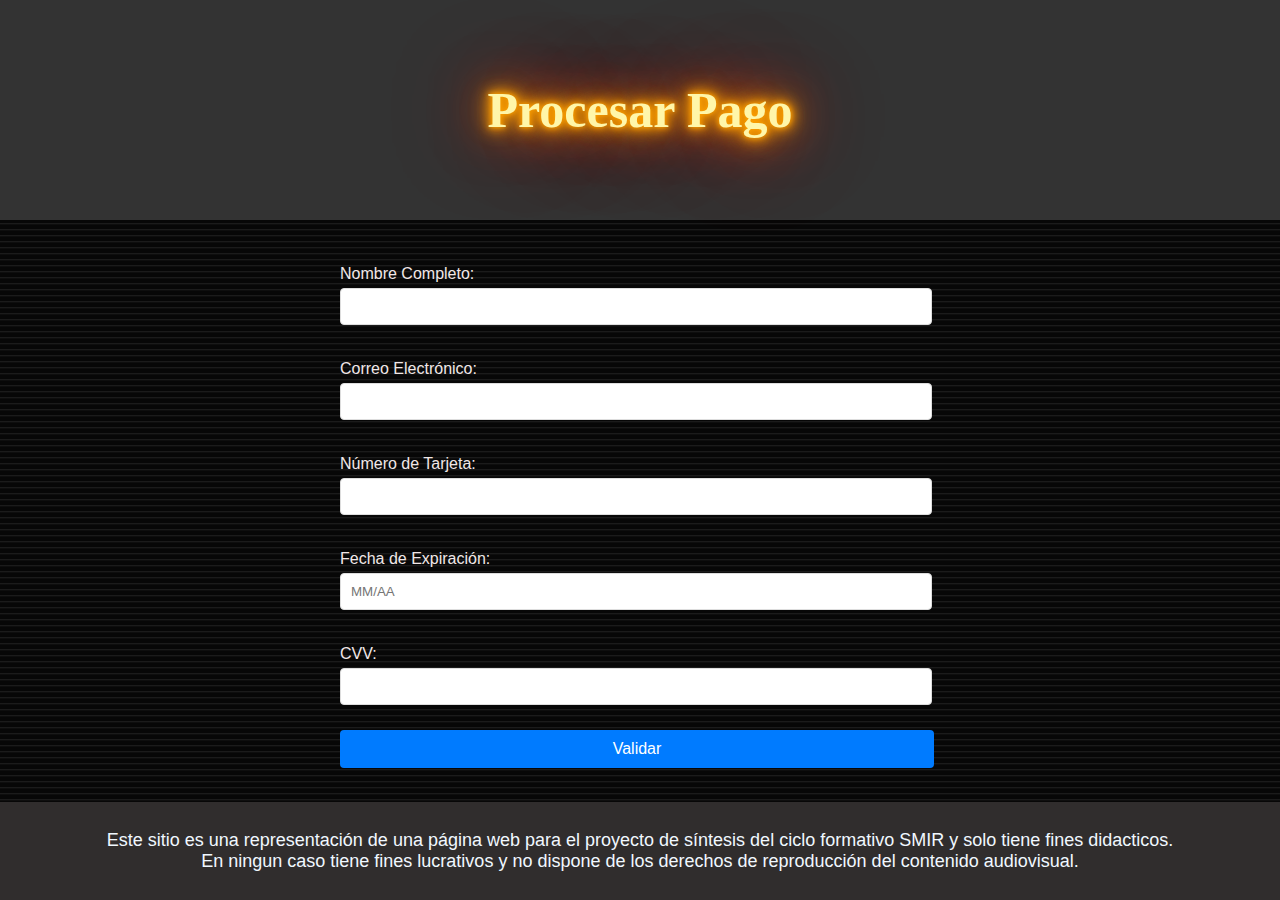
<file: pasarela-pago.html>
<!DOCTYPE html>
<html lang="es">
<head>
    <meta charset="UTF-8">
    <meta name="viewport" content="width=device-width, initial-scale=1.0">
    <title>Procesar Pago</title>
    <link rel="stylesheet" href="styles/style-pasarela.css">
</head>
<body>
    <header>
        <h1>Procesar Pago</h1>
    </header>

    <main>
        <form id="pagoForm" onsubmit="procesarPago(event)">
            <div class="form-group">
                <label for="nombre">Nombre Completo:</label>
                <input type="text" id="nombre" name="nombre" required>
            </div>
            <div class="form-group">
                <label for="email">Correo Electrónico:</label>
                <input type="email" id="email" name="email" required>
            </div>
            <div class="form-group">
                <label for="tarjeta">Número de Tarjeta:</label>
                <input type="text" id="tarjeta" name="tarjeta" required>
            </div>
            <div class="form-group">
                <label for="fecha">Fecha de Expiración:</label>
                <input type="text" id="fecha" name="fecha" placeholder="MM/AA" required>
            </div>
            <div class="form-group">
                <label for="cvv">CVV:</label>
                <input type="text" id="cvv" name="cvv" required>
            </div>
            <button type="submit">Validar</button>
        </form>
    </main>

    
    <script>
        function procesarPago(event) {
            event.preventDefault();
            // Aquí puedes agregar la lógica para procesar el pago
            // Por ahora, simplemente redirige a la página de confirmación
            window.location.href = 'confirmacion-pago.html';
        }
    </script>

<footer id="footer3">
    <p>
        Este sitio es una representación de una página web para el proyecto de síntesis del ciclo formativo SMIR y solo tiene fines didacticos.
<br>
        En ningun caso tiene fines lucrativos y no dispone de los derechos de reproducción del contenido audiovisual.
    </p>
        



</footer>
</body>
</html>
</file>
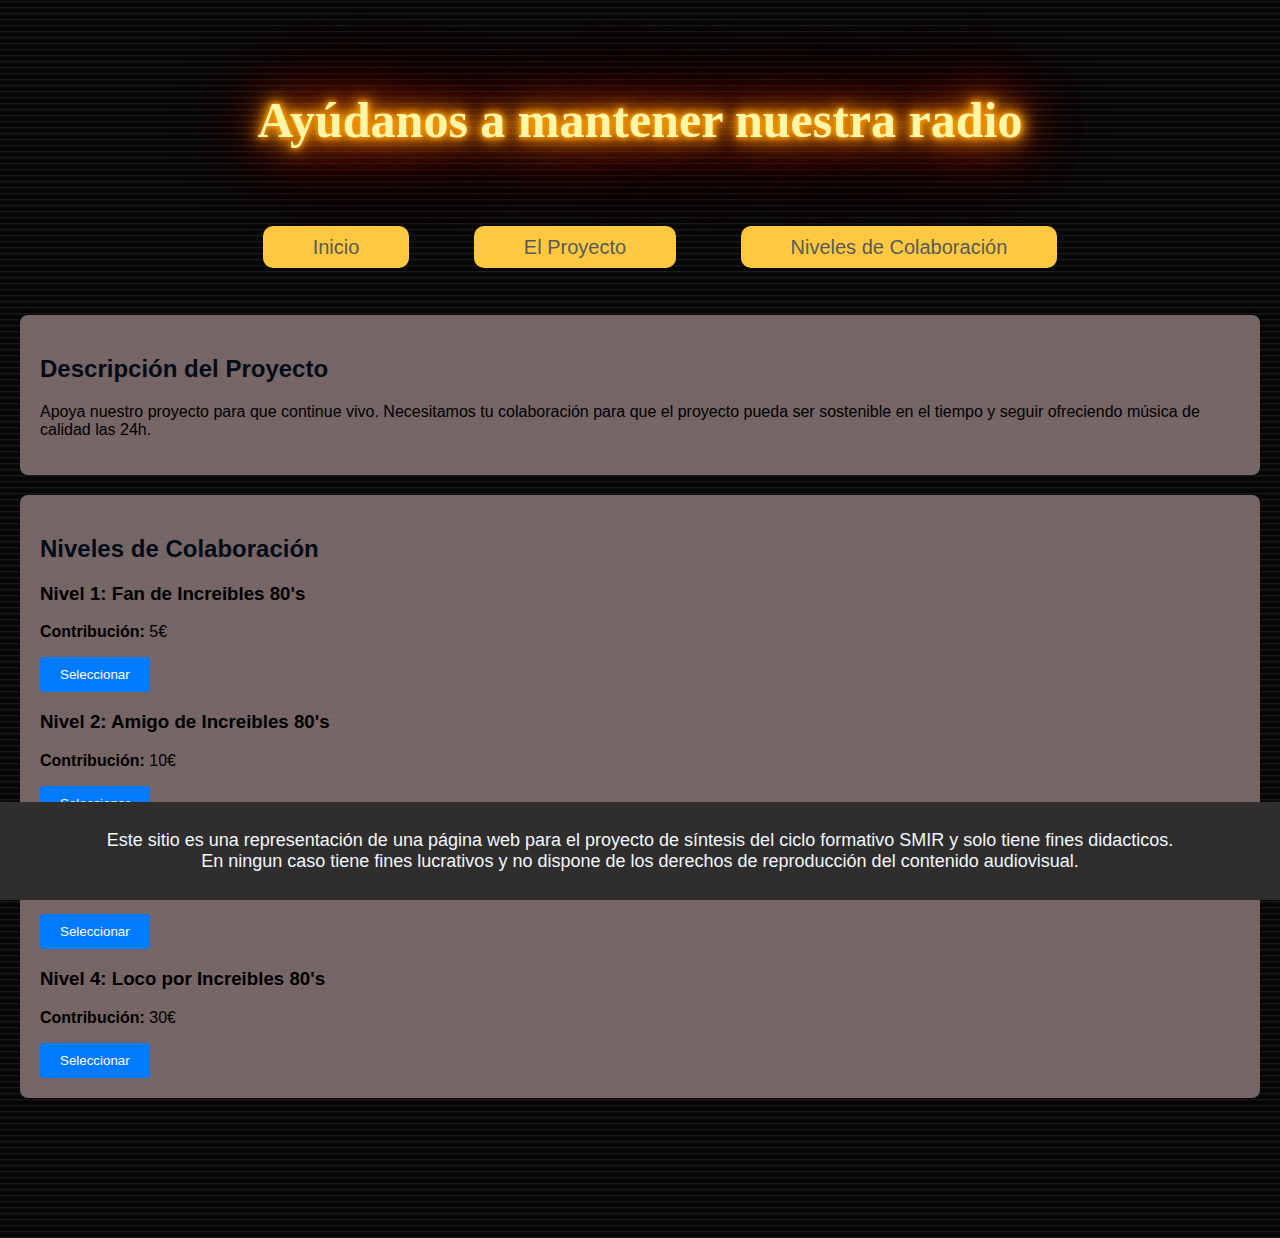
<file: propio.html>
<!DOCTYPE html>
<html lang="es">
<head>
    <meta charset="UTF-8">
    <meta name="viewport" content="width=device-width, initial-scale=1.0">
    <title>Ayúdanos a mantener nuestra radio</title>
    <link rel="stylesheet" href="styles/style-propio.css">
</head>
<body>
    <header>
        <h1>Ayúdanos a mantener nuestra radio</h1>
        <nav>
            <ul>
                <li><a href="index.html">Inicio</a></li>
                <li><a href="#proyecto">El Proyecto</a></li>
                <li><a href="#niveles-colaboracion">Niveles de Colaboración</a></li>
            </ul>
        </nav>
    </header>

    <main>
        <section id="descripcion-proyecto">
            <h2>Descripción del Proyecto</h2>
            <p>Apoya nuestro proyecto para que continue vivo. Necesitamos tu colaboración para que el proyecto pueda ser sostenible en el tiempo y seguir ofreciendo música de calidad las 24h.</p>
        </section>

       
        <section id="niveles-colaboracion">
            <h2>Niveles de Colaboración</h2>
            <div class="nivel">
                <h3>Nivel 1: Fan de Increibles 80's</h3>
                <p><strong>Contribución:</strong> 5€</p>
                <button onclick="redirigir('apoyo-basico.html')">Seleccionar</button>
            </div>
            <div class="nivel">
                <h3>Nivel 2: Amigo de Increibles 80's</h3>
                <p><strong>Contribución:</strong> 10€</p>
                <button onclick="redirigir('fan-entusiasta.html')">Seleccionar</button>
            </div>
            <div class="nivel">
                <h3>Nivel 3: Amante de Increibles 80's</h3>
                <p><strong>Contribución:</strong> 20€</p>
                <button onclick="redirigir('super-fan.html')">Seleccionar</button>
            </div>
            <div class="nivel">
                <h3>Nivel 4: Loco por Increibles 80's</h3>
                <p><strong>Contribución:</strong> 30€</p>
                <button onclick="redirigir('vip.html')">Seleccionar</button>
            </div>
        </section>
    </main>

    <script>
        function redirigir(pagina) {
            window.location.href = 'pasarela-pago.html';
        }
    </script>

<footer id="footer3">
    <p>
        Este sitio es una representación de una página web para el proyecto de síntesis del ciclo formativo SMIR y solo tiene fines didacticos.
<br>
        En ningun caso tiene fines lucrativos y no dispone de los derechos de reproducción del contenido audiovisual.
    </p>
        



</footer>

</body>
</html>
</file>
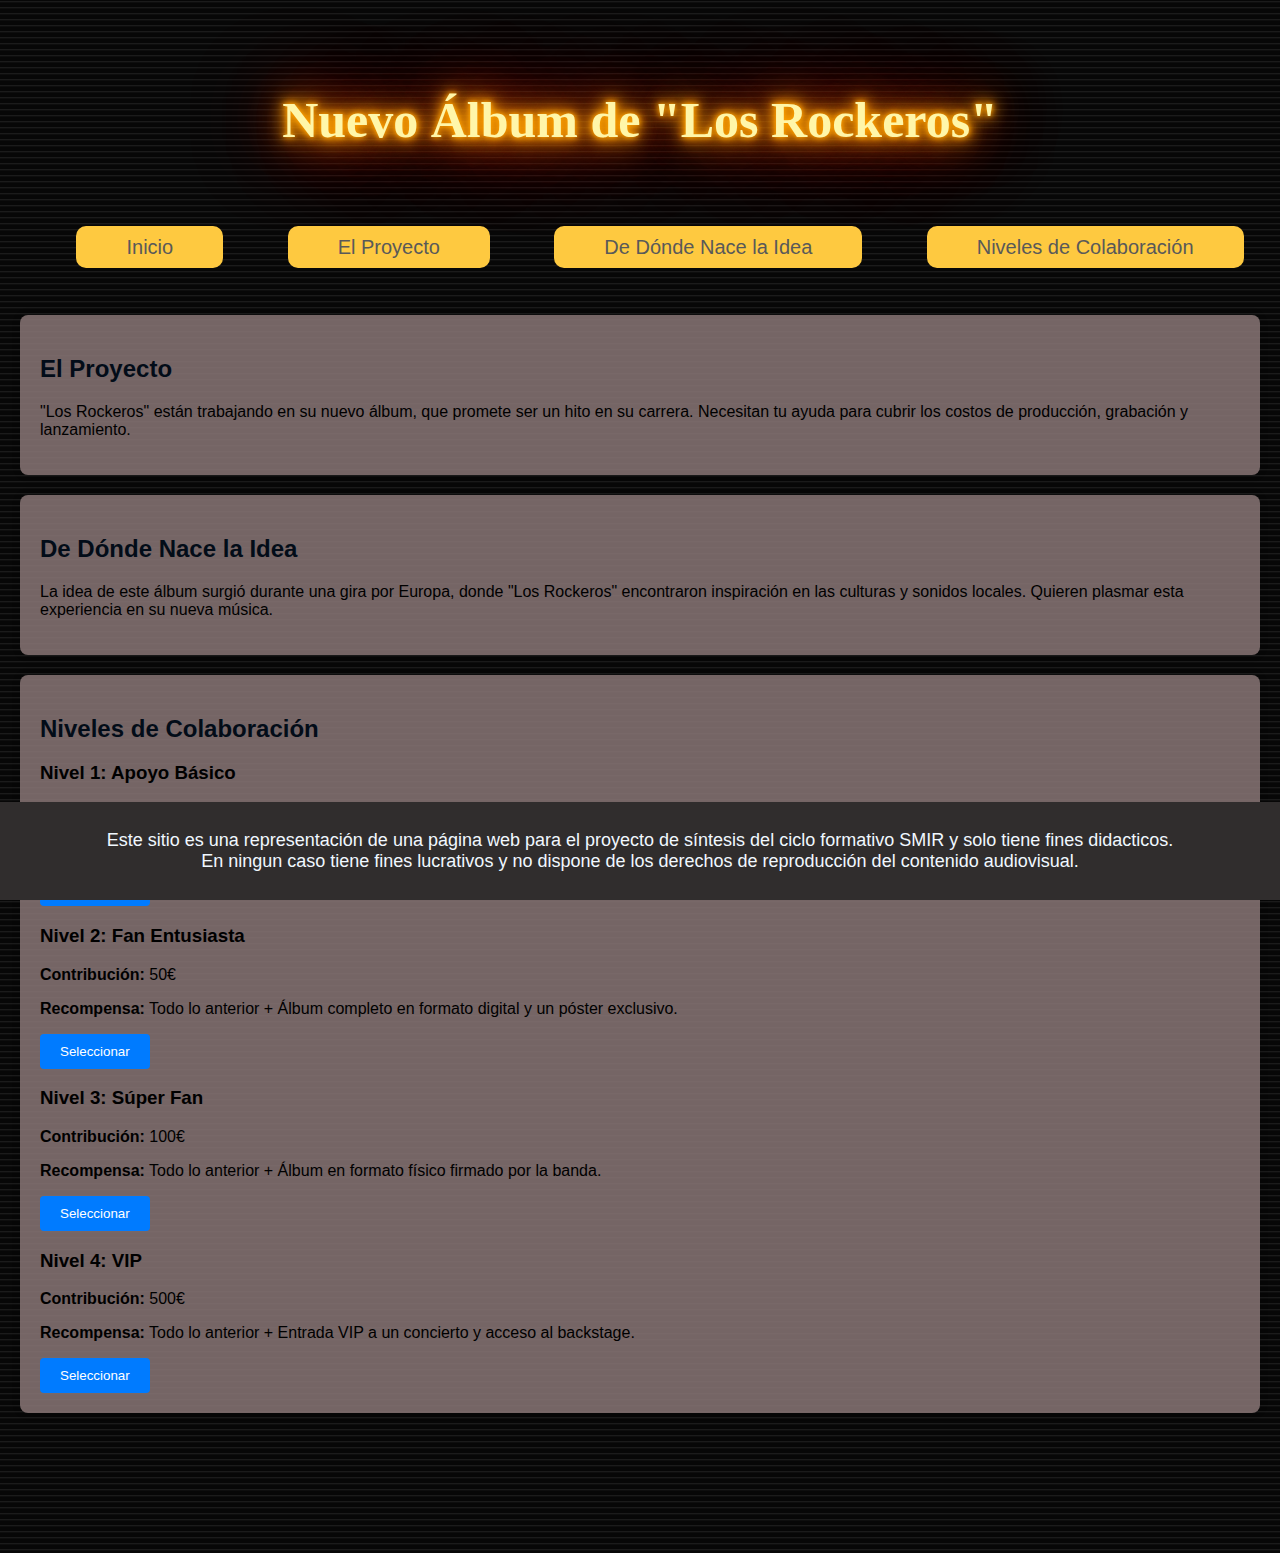
<file: rockeros.html>
<!DOCTYPE html>
<html lang="es">
<head>
    <meta charset="UTF-8">
    <meta name="viewport" content="width=device-width, initial-scale=1.0">
    <title>Campaña: Nuevo Álbum de "Los Rockeros"</title>
    <link rel="stylesheet" href="styles/style-rockero.css">
</head>
<body>
    <header>
        <h1>Nuevo Álbum de "Los Rockeros"</h1>
        <nav>
            <ul>
                <li><a href="index.html">Inicio</a></li>
                <li><a href="#proyecto">El Proyecto</a></li>
                <li><a href="#origen-idea">De Dónde Nace la Idea</a></li>
                <li><a href="#niveles-colaboracion">Niveles de Colaboración</a></li>
            </ul>
        </nav>
    </header>

    <main>
        <section id="proyecto">
            <h2>El Proyecto</h2>
            <p>"Los Rockeros" están trabajando en su nuevo álbum, que promete ser un hito en su carrera. Necesitan tu ayuda para cubrir los costos de producción, grabación y lanzamiento.</p>
        </section>

        <section id="origen-idea">
            <h2>De Dónde Nace la Idea</h2>
            <p>La idea de este álbum surgió durante una gira por Europa, donde "Los Rockeros" encontraron inspiración en las culturas y sonidos locales. Quieren plasmar esta experiencia en su nueva música.</p>
        </section>

        <section id="niveles-colaboracion">
            <h2>Niveles de Colaboración</h2>
            <div class="nivel">
                <h3>Nivel 1: Apoyo Básico</h3>
                <p><strong>Contribución:</strong> 10€</p>
                <p><strong>Recompensa:</strong> Agradecimiento en redes sociales y una descarga digital del primer sencillo.</p>
                <button onclick="redirigir('apoyo-basico.html')">Seleccionar</button>
            </div>
            <div class="nivel">
                <h3>Nivel 2: Fan Entusiasta</h3>
                <p><strong>Contribución:</strong> 50€</p>
                <p><strong>Recompensa:</strong> Todo lo anterior + Álbum completo en formato digital y un póster exclusivo.</p>
                <button onclick="redirigir('fan-entusiasta.html')">Seleccionar</button>
            </div>
            <div class="nivel">
                <h3>Nivel 3: Súper Fan</h3>
                <p><strong>Contribución:</strong> 100€</p>
                <p><strong>Recompensa:</strong> Todo lo anterior + Álbum en formato físico firmado por la banda.</p>
                <button onclick="redirigir('super-fan.html')">Seleccionar</button>
            </div>
            <div class="nivel">
                <h3>Nivel 4: VIP</h3>
                <p><strong>Contribución:</strong> 500€</p>
                <p><strong>Recompensa:</strong> Todo lo anterior + Entrada VIP a un concierto y acceso al backstage.</p>
                <button onclick="redirigir('vip.html')">Seleccionar</button>
            </div>
        </section>
    </main>

    

    <script>
        function redirigir(pagina) {
            window.location.href = 'pasarela-pago.html';
        }
    </script>

<footer id="footer3">
    <p>
        Este sitio es una representación de una página web para el proyecto de síntesis del ciclo formativo SMIR y solo tiene fines didacticos.
<br>
        En ningun caso tiene fines lucrativos y no dispone de los derechos de reproducción del contenido audiovisual.
    </p>
        



</footer>
</body>
</html>
</file>
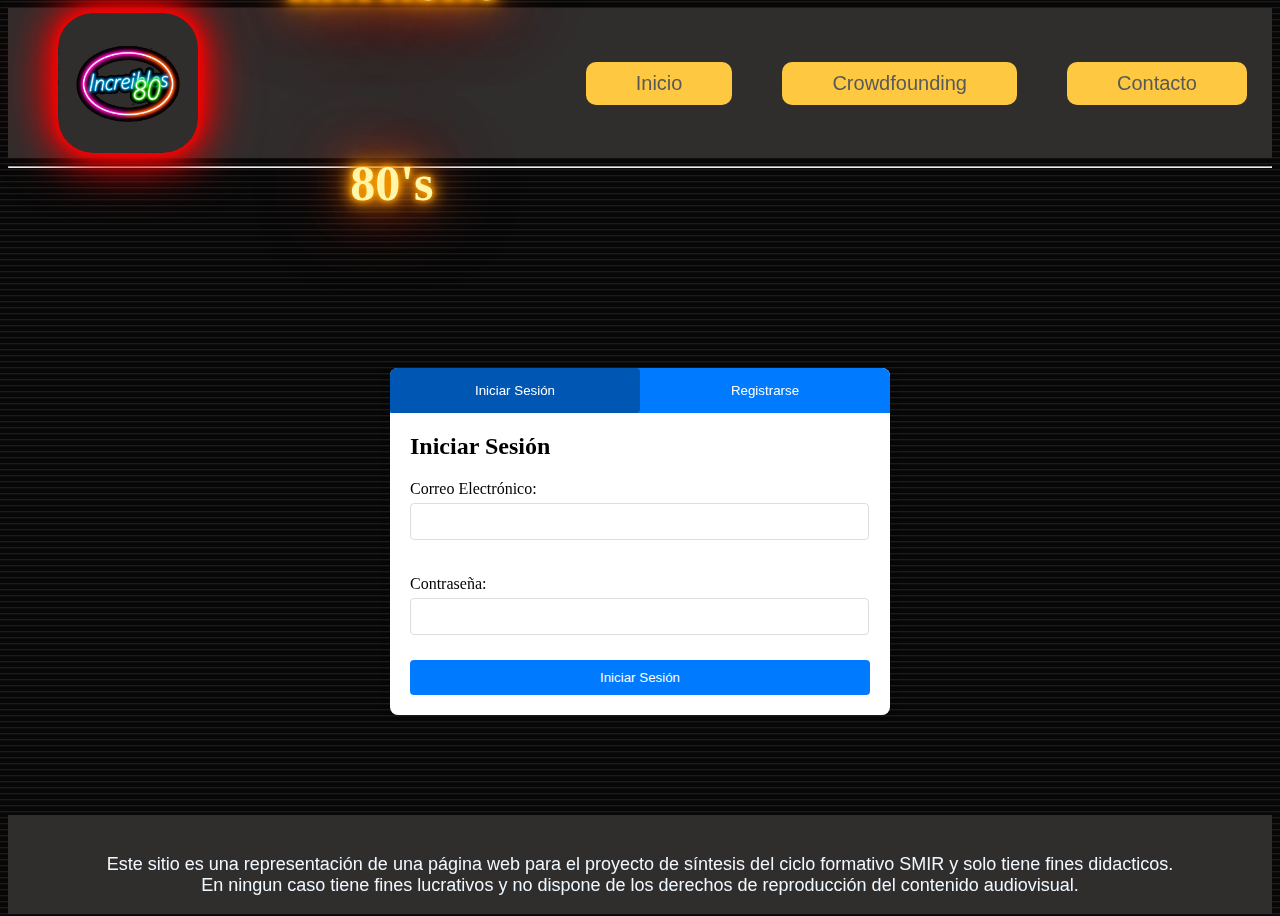
<file: sesion.html>
<!DOCTYPE html>
<html lang="es">
<head>
    <meta charset="UTF-8">
    <meta name="viewport" content="width=device-width, initial-scale=1.0">
    <title>Inicio de Sesión y Registro</title>
    <link rel="stylesheet" href="styles/style-sesion.css">
</head>

<body>
    <header>
        <div id="header">
            
        <img id="logo" src="Imagenes/logoradio.png" alt="logo">
        <h1>Increibles 80's</h1>
        <a href="index.html" target="_blank" id="Inicio">Inicio</a>
        <a href="crowdfounding.html" target="_blank" id="Crowdfounding">Crowdfounding</a>
        <a href="contacto.html" target="_blank" id="Contacto">Contacto</a>
        
        

    </div>
    <hr id="separo">
</header>
    
    <div class="video-background">
        <iframe width="100%" height="100%" src="https://www.youtube.com/embed/oNl0lJbBz_c?controls=0&autoplay=1&loop=1&mute=1&playlist=oNl0lJbBz_c" frameborder="0" allow="accelerometer; autoplay; clipboard-write; encrypted-media; gyroscope; picture-in-picture; web-share" allowfullscreen></iframe>
    </div>
 
    <div class="content">
        <main id="main">
    </div>
    <main id="main">
    <div class="container">
        <div class="form-container">
            <div class="form-header">
                <button class="tab-button active" data-tab="login">Iniciar Sesión</button>
                <button class="tab-button" data-tab="register">Registrarse</button>
            </div>
            <div class="form-content">
                <form id="login-form" class="form active">
                    <h2>Iniciar Sesión</h2>
                    <label for="login-email">Correo Electrónico:</label>
                    <input type="email" id="login-email" name="login-email" required>
                    <label for="login-password">Contraseña:</label>
                    <input type="password" id="login-password" name="login-password" required>
                    <button type="submit">Iniciar Sesión</button>
                </form>
                <form id="register-form" class="form">
                    <h2>Registrarse</h2>
                    <label for="register-name">Nombre Completo:</label>
                    <input type="text" id="register-name" name="register-name" required>
                    <label for="register-email">Correo Electrónico:</label>
                    <input type="email" id="register-email" name="register-email" required>
                    <label for="register-password">Contraseña:</label>
                    <input type="password" id="register-password" name="register-password" required>
                    <button type="submit">Registrarse</button>
                </form>
            </div>
        </div>
    </div>
    <script>
        
        document.querySelectorAll('.tab-button').forEach(button => {
            button.addEventListener('click', () => {
                const tab = button.getAttribute('data-tab');
                
                document.querySelectorAll('.form').forEach(form => {
                    form.classList.remove('active');
                });
                
                document.querySelectorAll('.tab-button').forEach(btn => {
                    btn.classList.remove('active');
                });
                
                document.getElementById(`${tab}-form`).classList.add('active');
                button.classList.add('active');
            });
        });
    </script>
</main>

<footer id="footer">
    <p>
        <br>
        Este sitio es una representación de una página web para el proyecto de síntesis del ciclo formativo SMIR y solo tiene fines didacticos.
    <br>
        En ningun caso tiene fines lucrativos y no dispone de los derechos de reproducción del contenido audiovisual.
        <br>
    </p>

</footer>

</body>
</html>
</file>
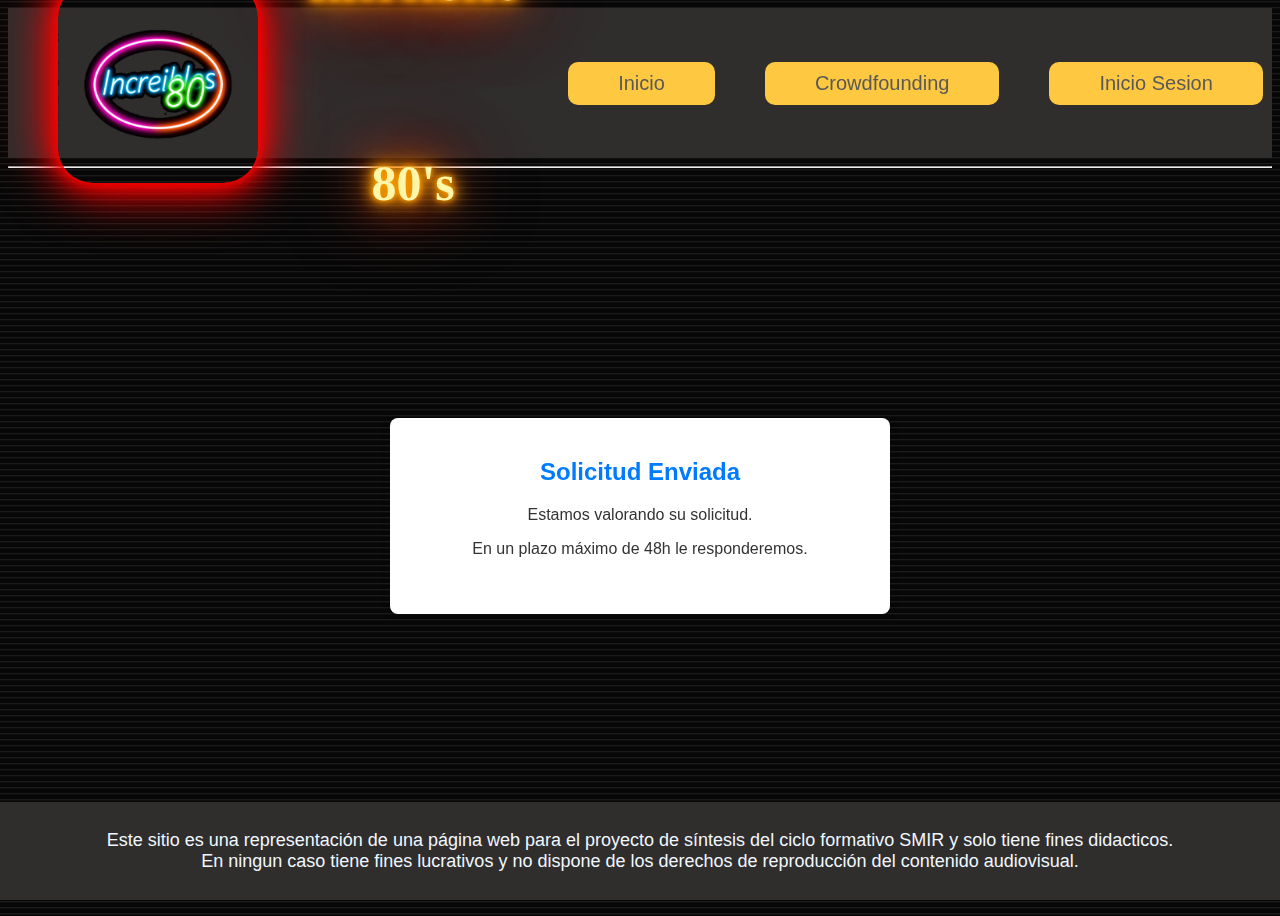
<file: solicitud-enviada.html>
<!DOCTYPE html>
<html lang="es">
<head>
    <meta charset="UTF-8">
    <meta name="viewport" content="width=device-width, initial-scale=1.0">
    <title>Mensaje Enviado</title>
    <link rel="stylesheet" href="styles/style-solicitud.css">
</head>
<header>
        
    <div id="header">
        
        <img id="logo" src="Imagenes/logoradio.png" alt="logo">
        <h1>Increibles 80's</h1>
        <a href="index.html" target="_blank" id="Inicio">Inicio</a>
        <a href="crowdfounding.html" target="_blank" id="Crowdfounding">Crowdfounding</a>
        <a href="sesion.html" target="_blank" id="Sesion">Inicio Sesion</a>
        

    </div>
    <hr id="separo">
   
</header>

<body>
    
    
    <div class="video-background">
        <iframe width="100%" height="100%" src="https://www.youtube.com/embed/oNl0lJbBz_c?controls=0&autoplay=1&loop=1&mute=1&playlist=oNl0lJbBz_c" frameborder="0" allow="accelerometer; autoplay; clipboard-write; encrypted-media; gyroscope; picture-in-picture; web-share" allowfullscreen></iframe>
    </div>
    
    
</body>

<footer id="footer3">
    <p>
        Este sitio es una representación de una página web para el proyecto de síntesis del ciclo formativo SMIR y solo tiene fines didacticos.
<br>
        En ningun caso tiene fines lucrativos y no dispone de los derechos de reproducción del contenido audiovisual.
    </p>
        



</footer> 
<main id="main">
    <div class="container">
        <div class="form-container">
            <div class="message-box">
                <h2>Solicitud Enviada</h2>
                <p>Estamos valorando su solicitud.</p>
                <p> En un plazo máximo de 48h le responderemos.</p>
            </div>
        </div>
    </div>

</main>

</html>
</file>
<file: styles/styles.css>
html, body {
  height: 1500px;
}



h1 {
  font-size: calc(50px);
  line-height: calc(20px + 20vh);
  text-shadow: 0 0 5px #ffa500, 0 0 15px #ffa500, 0 0 20px #ffa500, 0 0 40px #ffa500, 0 0 60px #ff0000, 0 0 10px #ff8d00, 0 0 98px #ff0000;
    color: #fff6a9;
  font-family: "Sacramento", cursive;
  text-align: center;
  animation: blink 12s infinite;
  -webkit-animation: blink 12s infinite;
  margin-left: 50px;
}

body {
  
  justify-content: center;
  align-items: center;
  height: 100vh;
  background: #222;
  background-image: repeating-linear-gradient(
    to bottom,
    transparent 7px,
    rgba(0, 0, 0, 0.8) 9px,
    rgba(0, 0, 0, 0.8) 13px,
    transparent 13px
  );
}

@-webkit-keyframes blink {
  20%,
  24%,
  55% {
    color: #111;
    text-shadow: none;
  }

  0%,
  19%,
  21%,
  23%,
  25%,
  54%,
  56%,
  100% {

  text-shadow: 0 0 5px #ffa500, 0 0 15px #ffa500, 0 0 20px #ffa500, 0 0 40px #ffa500, 0 0 60px #ff0000, 0 0 10px #ff8d00, 0 0 98px #ff0000;
    color: #fff6a9;
  }
}

@keyframes blink {
  20%,
  24%,
  55% {
    color: #111;
    text-shadow: none;
  }

  0%,
  19%,
  21%,
  23%,
  25%,
  54%,
  56%,
  100% {

  text-shadow: 0 0 5px #ffa500, 0 0 15px #ffa500, 0 0 20px #ffa500, 0 0 40px #ffa500, 0 0 60px #ff0000, 0 0 10px #ff8d00, 0 0 98px #ff0000;
    color: #fff6a9;
  }
}



.video-background {
  position: fixed;
  top: 0;
  width: 100%;
  height: 120%;
  pointer-events: none; 
  z-index: -1;
  opacity: 0.2;
  
}
#logo{
  max-width: none;
  height: auto;
  width: 150px;
  margin-left: 50px;
  border-radius: 35px;
  box-shadow: 0 0 10px #ff0000,
  0 0 20px #ff0000,
  0 0 40px #ff0000,
  0 0 60px #ff0000;
  animation: destello 1s  infinite alternate;
  
  
}

@keyframes destello {
  0%, 100% {
    box-shadow: 
      0 0 5px #ff0000, 
      0 0 10px #00ffff, 
      0 0 20px #ff0000, 
      0 0 30px #00ffff, 
      0 0 40px #ff0000;
  }
  50% {
    box-shadow: 
      0 0 10px #00ffff, 
      0 0 20px #ff0000, 
      0 0 30px #00ffff, 
      0 0 40px #ff0000, 
      0 0 50px #00ffff;
  }
}


#Inicio{
  font-family: sans-serif;
  text-decoration: none;
  background-color: #fec940;
  border: none;
  border-radius: 10px;
  padding: 10px 50px;
  text-align: center;
  color: #595959;
  font-size: 20px;
  margin-left: 50px;
  cursor: pointer;
  animation: destello 1s  infinite alternate;
  
  

}

#Crowdfounding{
  font-family: sans-serif;
  text-decoration: none;
  background-color: #fec940;
  border: none;
  border-radius: 10px;
  padding: 10px 50px;
  text-align: center;
  color: #595959;
  font-size: 20px;
  margin-left: 50px;
  cursor: pointer;
  animation: destello 1s  infinite alternate;
  
}

#Contacto{
  font-family: sans-serif;
  text-decoration: none;
  background-color: #fec940;
  border: none;
  border-radius: 10px;
  padding: 10px 50px;
  text-align: center;
  color: #595959;
  font-size: 20px;
  margin-left: 50px;
  cursor: pointer;
  animation: destello 1s  infinite alternate;
  
}

#Sesion{
  font-family: sans-serif;
  text-decoration: none;
  background-color: #fec940;
  border: none;
  border-radius: 10px;
  padding: 10px 50px;
  text-align: center;
  color: #595959;
  font-size: 20px;
  margin-left: 50px;
  margin-right: 50px;
  cursor: pointer;
  animation: destello 1s  infinite alternate;
  white-space: nowrap;
}
#header{
  width: 100%;
 
  display: flex;
  align-items: center;
  background-color: #302d2d;
  height: 150px;
  justify-content: space-between;
  box-sizing: border-box;
  align-items: center;
  position: relative;
 
}

#separo{
  animation: destello 1s  infinite alternate;
  bottom: 1000px;

  

}



.footer-container {
  position: relative;
  width: 100%;
  overflow: hidden;
}



main {
font-family: Arial;
width: 80%;
margin: 20px auto;
display: flex;
flex-direction: row;
color: aliceblue;
font-size: 20px;
margin-bottom: 50px;



}

main section {
flex: 1;
margin-right: 20px;
}

aside {
font-family: Arial;
font-size: 18px;
display: flex;
color: white;
padding: 10px;
margin-left: 1000px;
padding-bottom: 600px;
margin-right: 50px;
border-radius: 25px;
background-color: #81777738;
height: 850px;
margin-bottom: 100px;
}

#curiosidades{
margin-top: 125px;
margin-left: -250px;

}



#radio{
  display: flex;
  height: 115px;
  width: 650px;
  border-radius: 25px;
  left: 0;
  position: fixed;
  margin-left: 10px;
  bottom: 100px;
  }

  footer {

    position: fixed;
    bottom: 0px;
    left: 0;
    width: 100%;
    display: flex;
    text-align: center;
    background-color: #302d2d;
    width: 99%;
    height: 100px;
    justify-content: center;
    border-radius: 25px;
    margin-left: 10px;
    color: aliceblue;
    font-size: 18px;
    font-family: Arial, sans-serif;
    
  }

  #disclamer{

    margin-top: -5px;
  }




#sabias{

margin-left: 60px;
white-space: nowrap;
}

#pag{
color: #fa0707;
}
</file>
<file: styles/style-confirmacion.css>
h1 {
    font-size: calc(50px);
    line-height: calc(20px + 20vh);
    text-shadow: 0 0 5px #ffa500, 0 0 15px #ffa500, 0 0 20px #ffa500, 0 0 40px #ffa500, 0 0 60px #ff0000, 0 0 10px #ff8d00, 0 0 98px #ff0000;
      color: #fff6a9;
    font-family: "Sacramento", cursive;
    text-align: center;
    animation: blink 12s infinite;
    -webkit-animation: blink 12s infinite;
    margin-left: 50px;
  }
  
  body {
    overflow-y: hidden;
    justify-content: center;
    align-items: center;
    height: 100vh;
    background: #222;
    background-image: repeating-linear-gradient(
      to bottom,
      transparent 7px,
      rgba(0, 0, 0, 0.8) 9px,
      rgba(0, 0, 0, 0.8) 13px,
      transparent 13px
    );
  }
  
  @-webkit-keyframes blink {
    20%,
    24%,
    55% {
      color: #111;
      text-shadow: none;
    }
  
    0%,
    19%,
    21%,
    23%,
    25%,
    54%,
    56%,
    100% {
  
    text-shadow: 0 0 5px #ffa500, 0 0 15px #ffa500, 0 0 20px #ffa500, 0 0 40px #ffa500, 0 0 60px #ff0000, 0 0 10px #ff8d00, 0 0 98px #ff0000;
      color: #fff6a9;
    }
  }
  
  @keyframes blink {
    20%,
    24%,
    55% {
      color: #111;
      text-shadow: none;
    }
  
    0%,
    19%,
    21%,
    23%,
    25%,
    54%,
    56%,
    100% {
  
    text-shadow: 0 0 5px #ffa500, 0 0 15px #ffa500, 0 0 20px #ffa500, 0 0 40px #ffa500, 0 0 60px #ff0000, 0 0 10px #ff8d00, 0 0 98px #ff0000;
      color: #fff6a9;
    }
  }
  
  
  
  
  @keyframes destello {
    0%, 100% {
      box-shadow: 
        0 0 5px #ff0000, 
        0 0 10px #00ffff, 
        0 0 20px #ff0000, 
        0 0 30px #00ffff, 
        0 0 40px #ff0000;
    }
    50% {
      box-shadow: 
        0 0 10px #00ffff, 
        0 0 20px #ff0000, 
        0 0 30px #00ffff, 
        0 0 40px #ff0000, 
        0 0 50px #00ffff;
    }
  }
  
  
  #Inicio{
    font-family: sans-serif;
    text-decoration: none;
    background-color: #fec940;
    border-radius: 10px;
    padding: 10px 50px;
    font-size: 20px;
    margin-left: 45%;
    cursor: pointer;
    animation: destello 1s  infinite alternate;
    display: flex;
    justify-content: center;
    width: 150px;

  }
  

  #texto{
    color: #e6d4d4;
    text-align: center;
    
  }
  
  #h2{
    font-size: 40px;
  }
 
  #letra{
    font-size: 25px;
  }

  #footer3{
    color: aliceblue;
    background-color: #302d2d;
    text-align: center;
    display: flex;
    width: 100%;
    font-size: 18px;
    justify-content: center;
    font-family: Arial, sans-serif;
    margin-top: 370px;
  }
</file>
<file: styles/style-contacto.css>
.container {
  width: 100%;
  max-width: 500px;
  background: #fff;
  box-shadow: 0 0 10px rgba(0, 0, 0, 0.1);
  border-radius: 8px;
  overflow: hidden;
 
}

.form-container {
  display: flex;
  flex-direction: column;
  padding: 20px;
  
}

.form-header {
  display: flex;
  justify-content: space-around;
  background-color: #007bff;
  color: #fff;
}

form h2 {
  margin-top: 0;
  margin-bottom: 10px;
  
}

label {
  display: block;
  margin: 10px 0 5px;
  margin-top: 25px;
}

input[type="text"],
input[type="email"],
textarea {
    width: 95%;
    padding: 10px;
    margin-bottom: 10px;
    border: 1px solid #ddd;
    border-radius: 4px;
    resize: none;
}

button {
  width: 100%;
  padding: 10px;
  background-color: #007bff;
  border: none;
  border-radius: 4px;
  color: white;
  cursor: pointer;
}

button:hover {
  background-color: #0056b3;
}

.video-background {
  position: fixed;
  top: 0;
  width: 100%;
  height: 120%;
  pointer-events: none;
  z-index: -1;
  opacity: 0.2;
}

h1 {
  font-size: calc(50px);
  line-height: calc(20px + 20vh);
  text-shadow: 0 0 5px #ffa500, 0 0 15px #ffa500, 0 0 20px #ffa500, 0 0 40px #ffa500, 0 0 60px #ff0000, 0 0 10px #ff8d00, 0 0 98px #ff0000;
    color: #fff6a9;
  font-family: "Sacramento", cursive;
  text-align: center;
  animation: blink 12s infinite;
  -webkit-animation: blink 12s infinite;
  margin-left: 50px;
}

body {
  
  overflow-y: hidden;
  justify-content: center;
  align-items: center;
  height: 100vh;
  background: #222;
  background-image: repeating-linear-gradient(
    to bottom,
    transparent 7px,
    rgba(0, 0, 0, 0.8) 9px,
    rgba(0, 0, 0, 0.8) 13px,
    transparent 13px
  );
}

@-webkit-keyframes blink {
  20%,
  24%,
  55% {
    color: #111;
    text-shadow: none;
  }

  0%,
  19%,
  21%,
  23%,
  25%,
  54%,
  56%,
  100% {

  text-shadow: 0 0 5px #ffa500, 0 0 15px #ffa500, 0 0 20px #ffa500, 0 0 40px #ffa500, 0 0 60px #ff0000, 0 0 10px #ff8d00, 0 0 98px #ff0000;
    color: #fff6a9;
  }
}

@keyframes blink {
  20%,
  24%,
  55% {
    color: #111;
    text-shadow: none;
  }

  0%,
  19%,
  21%,
  23%,
  25%,
  54%,
  56%,
  100% {

  text-shadow: 0 0 5px #ffa500, 0 0 15px #ffa500, 0 0 20px #ffa500, 0 0 40px #ffa500, 0 0 60px #ff0000, 0 0 10px #ff8d00, 0 0 98px #ff0000;
    color: #fff6a9;
  }
}


#logo{
  max-width: 140px;
  margin-left: 50px;
  border-radius: 35px;
  box-shadow: 0 0 10px #ff0000,
  0 0 20px #ff0000,
  0 0 40px #ff0000,
  0 0 60px #ff0000;
  animation: destello 1s  infinite alternate;
  
  
}

@keyframes destello {
  0%, 100% {
    box-shadow: 
      0 0 5px #ff0000, 
      0 0 10px #00ffff, 
      0 0 20px #ff0000, 
      0 0 30px #00ffff, 
      0 0 40px #ff0000;
  }
  50% {
    box-shadow: 
      0 0 10px #00ffff, 
      0 0 20px #ff0000, 
      0 0 30px #00ffff, 
      0 0 40px #ff0000, 
      0 0 50px #00ffff;
  }
}


#Inicio{
  font-family: sans-serif;
  text-decoration: none;
  background-color: #fec940;
  border: none;
  border-radius: 10px;
  padding: 10px 50px;
  text-align: center;
  color: #595959;
  font-size: 20px;
  margin-left: 50px;
  cursor: pointer;
  animation: destello 1s  infinite alternate;
}

#Crowdfounding{
  font-family: sans-serif;
  text-decoration: none;
  background-color: #fec940;
  border: none;
  border-radius: 10px;
  padding: 10px 50px;
  text-align: center;
  color: #595959;
  font-size: 20px;
  margin-left: 50px;
  cursor: pointer;
  animation: destello 1s  infinite alternate;
}

#Sesion{
  font-family: sans-serif;
  text-decoration: none;
  background-color: #fec940;
  border: none;
  border-radius: 10px;
  padding: 10px 50px;
  text-align: center;
  color: #595959;
  font-size: 20px;
  margin-left: 50px;
  margin-right: 25px;
  cursor: pointer;
  animation: destello 1s  infinite alternate; 
}


#header{
  width: 100%;
  display: flex;
  align-items: center;
  background-color: #302d2d;
  height: 150px;
  justify-content: space-between;
  box-sizing: border-box;
}

#separo{
  animation: destello 1s  infinite alternate;
  bottom: 1000px;
}

#main {
  
  display: flex;
  justify-content: center;
  margin-top: 125px     
}

#footer{
  color: aliceblue;
  background-color: #302d2d;
  text-align: center;
  display: flex;
  width: 100%;
  font-size: 18px;
  justify-content: center;
  font-family: Arial, sans-serif;
  margin-top: 10px;
  margin-bottom: 200px;
}
</file>
<file: styles/style-crowdfounding.css>
body {
    font-family: Arial, sans-serif;
    margin: 0;
    padding: 0;
    background-color: #f4f4f4;
}

header {
    
  background-color: 302d2d;
  padding: 20px;
  text-align: center;
}

header h1 {
    margin: 0;
}

nav ul {
    list-style: none;
    padding: 0;
}

nav ul li {
    display: inline;
    margin: 0 10px;
}

nav ul li a {
    color: white;
    text-decoration: none;
}

main {
    padding: 20px;
}

section {
  margin-bottom: 20px;
  background-color: #8a7777d7;
  padding: 20px;
  border-radius: 8px;
  box-shadow: 0 0 10px rgba(0, 0, 0, 0.1);
}

section h2 {
    color: #020c18;
}

label {
    display: block;
    margin: 10px 0 5px;
    
}

input[type="text"],
input[type="email"],
input[type="number"],
textarea {
    width: 100%;
    padding: 10px;
    margin-bottom: 10px;
    border: 1px solid #0f0a0a;
    border-radius: 4px;
    box-sizing: border-box;
    background-color: #b8c0a2;
    
}

button {
    padding: 10px 20px;
    background-color: #007bff;
    color: white;
    border: none;
    border-radius: 4px;
    cursor: pointer;
}

button:hover {
    background-color: #0056b3;
}

footer {
    background-color: #007bff;
    color: white;
    text-align: center;
    padding: 10px 0;
    position: fixed;
    bottom: 0;
    width: 100%;
}


.campaign {
    background-color: #8a7777d7;
    padding: 20px;
    border-radius: 8px;
    box-shadow: 0 0 10px rgba(0, 0, 0, 0.1);
    margin-bottom: 20px;
    
}

.campaign h3 {
    margin-top: 0;
}

.campaign p {
    margin: 10px 0;
}

.share-button,
.control-panel-button {
    padding: 10px 20px;
    margin: 5px;
    background-color: #007bff;
    color: white;
    border: none;
    border-radius: 4px;
    cursor: pointer;
}

.share-button:hover,
.control-panel-button:hover {
    background-color: #0056b3;
}
h1 {
    font-size: calc(50px);
    line-height: calc(20px + 20vh);
    text-shadow: 0 0 5px #ffa500, 0 0 15px #ffa500, 0 0 20px #ffa500, 0 0 40px #ffa500, 0 0 60px #ff0000, 0 0 10px #ff8d00, 0 0 98px #ff0000;
      color: #fff6a9;
    font-family: "Sacramento", cursive;
    text-align: center;
    animation: blink 12s infinite;
    -webkit-animation: blink 12s infinite;
    margin-left: 50px;
  }
  
  body {
 
    justify-content: center;
    align-items: center;
    height: 100vh;
    background: #222;
    background-image: repeating-linear-gradient(
      to bottom,
      transparent 7px,
      rgba(0, 0, 0, 0.8) 9px,
      rgba(0, 0, 0, 0.8) 13px,
      transparent 13px
      
    );
  
  }
  
  @-webkit-keyframes blink {
    20%,
    24%,
    55% {
      color: #111;
      text-shadow: none;
    }
  
    0%,
    19%,
    21%,
    23%,
    25%,
    54%,
    56%,
    100% {
 
    text-shadow: 0 0 5px #ffa500, 0 0 15px #ffa500, 0 0 20px #ffa500, 0 0 40px #ffa500, 0 0 60px #ff0000, 0 0 10px #ff8d00, 0 0 98px #ff0000;
      color: #fff6a9;
    }
  }
  
  @keyframes blink {
    20%,
    24%,
    55% {
      color: #111;
      text-shadow: none;
    }
  
    0%,
    19%,
    21%,
    23%,
    25%,
    54%,
    56%,
    100% {
 
    text-shadow: 0 0 5px #ffa500, 0 0 15px #ffa500, 0 0 20px #ffa500, 0 0 40px #ffa500, 0 0 60px #ff0000, 0 0 10px #ff8d00, 0 0 98px #ff0000;
      color: #fff6a9;
    }
  }

  


  #logo{
    max-width: 200px;
    margin-left: 50px;
    border-radius: 35px;
    box-shadow: 0 0 10px #ff0000,
    0 0 20px #ff0000,
    0 0 40px #ff0000,
    0 0 60px #ff0000;
    animation: destello 1s  infinite alternate;
    
    
  }

  @keyframes destello {
    0%, 100% {
      box-shadow: 
        0 0 5px #ff0000, 
        0 0 10px #00ffff, 
        0 0 20px #ff0000, 
        0 0 30px #00ffff, 
        0 0 40px #ff0000;
    }
    50% {
      box-shadow: 
        0 0 10px #00ffff, 
        0 0 20px #ff0000, 
        0 0 30px #00ffff, 
        0 0 40px #ff0000, 
        0 0 50px #00ffff;
    }
  }


  #Inicio{
    font-family: sans-serif;
    text-decoration: none;
    background-color: #fec940;
    border: none;
    border-radius: 10px;
    padding: 10px 50px;
    text-align: center;
    color: #595959;
    font-size: 20px;
    margin-left: 50px;
    cursor: pointer;
    animation: destello 1s  infinite alternate;
    
    

  }

  

  #Contacto{
    font-family: sans-serif;
    text-decoration: none;
    background-color: #fec940;
    border: none;
    border-radius: 10px;
    padding: 10px 50px;
    text-align: center;
    color: #595959;
    font-size: 20px;
    margin-left: 50px;
    cursor: pointer;
    animation: destello 1s  infinite alternate;
    
  }

  #Sesion{
    font-family: sans-serif;
    text-decoration: none;
    background-color: #fec940;
    border: none;
    border-radius: 10px;
    padding: 10px 50px;
    text-align: center;
    color: #595959;
    font-size: 20px;
    margin-left: 50px;
    margin-right: 25px;
    cursor: pointer;
    animation: destello 1s  infinite alternate;
    white-space: nowrap;
  }
 


  

  #RRSS {
    width: 50px;
    margin: 0;
    padding: 0;
    display: flex;
    border-radius: 25px;
    height: auto;
    margin-left: 10px;
    margin-right: 15px;
    

  }

  #footer3{
    color: aliceblue;
    background-color: #302d2d;
    text-align: center;
    display: flex;
    width: 100%;
    font-size: 18px;
    justify-content: center;
  }
  

#campanas-actuales{
  margin-bottom: 100px;
}
</file>
<file: styles/style-enviado.css>
main {
    font-family: Arial, sans-serif;
    margin: 0;
    padding: 0;
    display: flex;
    justify-content: center;
    align-items: center;
    margin-top: 250px;
}

.container {
    width: 100%;
    max-width: 500px;
    background: #fff;
    box-shadow: 0 0 10px rgba(0, 0, 0, 0.1);
    border-radius: 8px;
    overflow: hidden;
}

.form-container {
    padding: 20px;
}

.message-box {
    padding: 20px;
    text-align: center;
}

.message-box h2 {
    margin-top: 0;
    color: #007bff;
}

.message-box p {
    font-size: 16px;
    color: #333;
}

  
h1 {
    font-size: calc(50px);
    line-height: calc(20px + 20vh);
    text-shadow: 0 0 5px #ffa500, 0 0 15px #ffa500, 0 0 20px #ffa500, 0 0 40px #ffa500, 0 0 60px #ff0000, 0 0 10px #ff8d00, 0 0 98px #ff0000;
      color: #fff6a9;
    font-family: "Sacramento", cursive;
    text-align: center;
    animation: blink 12s infinite;
    -webkit-animation: blink 12s infinite;
    margin-left: 50px;
  }
  
  body {
    overflow-y: hidden;
    justify-content: center;
    align-items: center;
    height: 100vh;
    background: #222;
    background-image: repeating-linear-gradient(
      to bottom,
      transparent 7px,
      rgba(0, 0, 0, 0.8) 9px,
      rgba(0, 0, 0, 0.8) 13px,
      transparent 13px
    );
  }
  
  @-webkit-keyframes blink {
    20%,
    24%,
    55% {
      color: #111;
      text-shadow: none;
    }
  
    0%,
    19%,
    21%,
    23%,
    25%,
    54%,
    56%,
    100% {
 
    text-shadow: 0 0 5px #ffa500, 0 0 15px #ffa500, 0 0 20px #ffa500, 0 0 40px #ffa500, 0 0 60px #ff0000, 0 0 10px #ff8d00, 0 0 98px #ff0000;
      color: #fff6a9;
    }
  }
  
  @keyframes blink {
    20%,
    24%,
    55% {
      color: #111;
      text-shadow: none;
    }
  
    0%,
    19%,
    21%,
    23%,
    25%,
    54%,
    56%,
    100% {
 
    text-shadow: 0 0 5px #ffa500, 0 0 15px #ffa500, 0 0 20px #ffa500, 0 0 40px #ffa500, 0 0 60px #ff0000, 0 0 10px #ff8d00, 0 0 98px #ff0000;
      color: #fff6a9;
    }
  }

  footer {

    position: fixed;
    bottom: 0px;
    left: 0;
    width: 100%;
    padding: 10px 0;
    
}

.video-background {
    position: fixed;
    top: 0;
    width: 100%;
    height: 120%;
    pointer-events: none; 
    z-index: -1;
    opacity: 0.2;
    
  }
  #logo{
    max-width: 200px;
    margin-left: 50px;
    border-radius: 35px;
    box-shadow: 0 0 10px #ff0000,
    0 0 20px #ff0000,
    0 0 40px #ff0000,
    0 0 60px #ff0000;
    animation: destello 1s  infinite alternate;
    
    
  }

  @keyframes destello {
    0%, 100% {
      box-shadow: 
        0 0 5px #ff0000, 
        0 0 10px #00ffff, 
        0 0 20px #ff0000, 
        0 0 30px #00ffff, 
        0 0 40px #ff0000;
    }
    50% {
      box-shadow: 
        0 0 10px #00ffff, 
        0 0 20px #ff0000, 
        0 0 30px #00ffff, 
        0 0 40px #ff0000, 
        0 0 50px #00ffff;
    }
  }


  #Inicio{
    font-family: sans-serif;
    text-decoration: none;
    background-color: #fec940;
    border: none;
    border-radius: 10px;
    padding: 10px 50px;
    text-align: center;
    color: #595959;
    font-size: 20px;
    margin-left: 50px;
    cursor: pointer;
    animation: destello 1s  infinite alternate;
    
    

  }

  #Crowdfounding{
    font-family: sans-serif;
    text-decoration: none;
    background-color: #fec940;
    border: none;
    border-radius: 10px;
    padding: 10px 50px;
    text-align: center;
    color: #595959;
    font-size: 20px;
    margin-left: 50px;
    cursor: pointer;
    animation: destello 1s  infinite alternate;
    
  }

  

  #Sesion{
    font-family: sans-serif;
    text-decoration: none;
    background-color: #fec940;
    border: none;
    border-radius: 10px;
    padding: 10px 50px;
    text-align: center;
    color: #595959;
    font-size: 20px;
    margin-left: 50px;
    margin-right: 25px;
    cursor: pointer;
    animation: destello 1s  infinite alternate;
    white-space: nowrap;
  }
  #header{
    width: 100%;
    display: flex;
    align-items: center;
    background-color: #302d2d;
    height: 150px;
    justify-content: space-between;
    box-sizing: border-box;
    position: relative;
    
   
  }

  #separo{
    animation: destello 1s  infinite alternate;
    bottom: 1000px;

    

  }

  #footer3{
    color: aliceblue;
    background-color: #302d2d;
    text-align: center;
    display: flex;
    width: 100%;
    font-size: 18px;
    justify-content: center;
    font-family: Arial, sans-serif;
  }
</file>
<file: styles/style-festival.css>
body {
    font-family: Arial, sans-serif;
    margin: 0;
    padding: 0;
    background-color: #f4f4f4;
}

header {
    
    background-color: 302d2d;
    padding: 20px;
    text-align: center;
}

header h1 {
    margin: 0;
}

nav ul {
    list-style: none;
    padding: 0;
}

nav ul li {
  display: inline;
  margin: 0 10px;
  display: inline;
  margin: 0 10px;
  font-family: sans-serif;
  text-decoration: none;
  background-color: #fec940;
  border: none;
  border-radius: 10px;
  padding: 10px 50px;
  text-align: center;
  color: #1b0202;
  font-size: 20px;
  margin-left: 50px;
  cursor: pointer;
  animation: destello 1s  infinite alternate;
}

nav ul li a {
    color: #595959;
    text-decoration: none;
}

main {
    padding: 20px;
}

section {
    margin-bottom: 20px;
    background-color: #8a7777d7;
    padding: 20px;
    border-radius: 8px;
    box-shadow: 0 0 10px rgba(0, 0, 0, 0.1);
}

section h2 {
    color: #020c18;
}

label {
    display: block;
    margin: 10px 0 5px;
    
}

input[type="text"],
input[type="email"],
input[type="number"],
textarea {
    width: 100%;
    padding: 10px;
    margin-bottom: 10px;
    border: 1px solid #0f0a0a;
    border-radius: 4px;
    box-sizing: border-box;
    background-color: #b8c0a2;
    
}

button {
    padding: 10px 20px;
    background-color: #007bff;
    color: white;
    border: none;
    border-radius: 4px;
    cursor: pointer;
}

button:hover {
    background-color: #0056b3;
}

footer {
    background-color: #007bff;
    color: white;
    text-align: center;
    padding: 10px 0;
    position: fixed;
    bottom: 0;
    width: 100%;
}


.campaign {
    background-color: #8a7777d7;
    padding: 20px;
    border-radius: 8px;
    box-shadow: 0 0 10px rgba(0, 0, 0, 0.1);
    margin-bottom: 20px;
}

.campaign h3 {
    margin-top: 0;
}

.campaign p {
    margin: 10px 0;
}

.share-button,
.control-panel-button {
    padding: 10px 20px;
    margin: 5px;
    background-color: #007bff;
    color: white;
    border: none;
    border-radius: 4px;
    cursor: pointer;
}

.share-button:hover,
.control-panel-button:hover {
    background-color: #0056b3;
}
h1 {
    font-size: calc(50px);
    line-height: calc(20px + 20vh);
    text-shadow: 0 0 5px #ffa500, 0 0 15px #ffa500, 0 0 20px #ffa500, 0 0 40px #ffa500, 0 0 60px #ff0000, 0 0 10px #ff8d00, 0 0 98px #ff0000;
      color: #fff6a9;
    font-family: "Sacramento", cursive;
    text-align: center;
    animation: blink 12s infinite;
    -webkit-animation: blink 12s infinite;
    margin-left: 50px;
  }
  
  body {
 
    justify-content: center;
    align-items: center;
    height: 100vh;
    background: #222;
    background-image: repeating-linear-gradient(
      to bottom,
      transparent 7px,
      rgba(0, 0, 0, 0.8) 9px,
      rgba(0, 0, 0, 0.8) 13px,
      transparent 13px
    );
  }
  
  @-webkit-keyframes blink {
    20%,
    24%,
    55% {
      color: #111;
      text-shadow: none;
    }
  
    0%,
    19%,
    21%,
    23%,
    25%,
    54%,
    56%,
    100% {
 
    text-shadow: 0 0 5px #ffa500, 0 0 15px #ffa500, 0 0 20px #ffa500, 0 0 40px #ffa500, 0 0 60px #ff0000, 0 0 10px #ff8d00, 0 0 98px #ff0000;
      color: #fff6a9;
    }
  }
  
  @keyframes blink {
    20%,
    24%,
    55% {
      color: #111;
      text-shadow: none;
    }
  
    0%,
    19%,
    21%,
    23%,
    25%,
    54%,
    56%,
    100% {
 
    text-shadow: 0 0 5px #ffa500, 0 0 15px #ffa500, 0 0 20px #ffa500, 0 0 40px #ffa500, 0 0 60px #ff0000, 0 0 10px #ff8d00, 0 0 98px #ff0000;
      color: #fff6a9;
    }
  }



  @keyframes destello {
    0%, 100% {
      box-shadow: 
        0 0 5px #ff0000, 
        0 0 10px #00ffff, 
        0 0 20px #ff0000, 
        0 0 30px #00ffff, 
        0 0 40px #ff0000;
    }
    50% {
      box-shadow: 
        0 0 10px #00ffff, 
        0 0 20px #ff0000, 
        0 0 30px #00ffff, 
        0 0 40px #ff0000, 
        0 0 50px #00ffff;
    }
  }


  #RRSS {
    width: 50px;
    margin: 0;
    padding: 0;
    display: flex;
    border-radius: 25px;
    height: auto;
    margin-left: 10px;
    margin-right: 15px;
    

  }

  #footer3{
    color: aliceblue;
    background-color: #302d2d;
    text-align: center;
    display: flex;
    width: 100%;
    font-size: 18px;
    justify-content: center;
  }

  #niveles-colaboracion{
    margin-bottom: 100px;
  }
</file>
<file: styles/style-jazz.css>
body {
    font-family: Arial, sans-serif;
    margin: 0;
    padding: 0;
    background-color: #f4f4f4;
}

header {
    
    background-color: 302d2d;
    padding: 20px;
    text-align: center;
}

header h1 {
    margin: 0;
}

nav ul {
    list-style: none;
    padding: 0;
}

nav ul li {
    display: inline;
    margin: 0 10px;
    display: inline;
    margin: 0 10px;
    font-family: sans-serif;
    text-decoration: none;
    background-color: #fec940;
    border: none;
    border-radius: 10px;
    padding: 10px 50px;
    text-align: center;
    color: #1b0202;
    font-size: 20px;
    margin-left: 50px;
    cursor: pointer;
    animation: destello 1s  infinite alternate;
}

nav ul li a {
    color: #595959;
    text-decoration: none;
}

main {
    padding: 20px;
}

section {
    margin-bottom: 20px;
    background-color: #8a7777d7;
    padding: 20px;
    border-radius: 8px;
    box-shadow: 0 0 10px rgba(0, 0, 0, 0.1);
}

section h2 {
    color: #020c18;
}

label {
    display: block;
    margin: 10px 0 5px;
    
}

input[type="text"],
input[type="email"],
input[type="number"],
textarea {
    width: 100%;
    padding: 10px;
    margin-bottom: 10px;
    border: 1px solid #0f0a0a;
    border-radius: 4px;
    box-sizing: border-box;
    background-color: #b8c0a2;
    
}

button {
    padding: 10px 20px;
    background-color: #007bff;
    color: white;
    border: none;
    border-radius: 4px;
    cursor: pointer;
}

button:hover {
    background-color: #0056b3;
}

footer {
    background-color: #007bff;
    color: white;
    text-align: center;
    padding: 10px 0;
    position: fixed;
    bottom: 0;
    width: 100%;
}


.campaign {
    background-color: #8a7777d7;
    padding: 20px;
    border-radius: 8px;
    box-shadow: 0 0 10px rgba(0, 0, 0, 0.1);
    margin-bottom: 20px;
}

.campaign h3 {
    margin-top: 0;
}

.campaign p {
    margin: 10px 0;
}

.share-button,
.control-panel-button {
    padding: 10px 20px;
    margin: 5px;
    background-color: #007bff;
    color: white;
    border: none;
    border-radius: 4px;
    cursor: pointer;
}

.share-button:hover,
.control-panel-button:hover {
    background-color: #0056b3;
}
h1 {
    font-size: calc(50px);
    line-height: calc(20px + 20vh);
    text-shadow: 0 0 5px #ffa500, 0 0 15px #ffa500, 0 0 20px #ffa500, 0 0 40px #ffa500, 0 0 60px #ff0000, 0 0 10px #ff8d00, 0 0 98px #ff0000;
      color: #fff6a9;
    font-family: "Sacramento", cursive;
    text-align: center;
    animation: blink 12s infinite;
    -webkit-animation: blink 12s infinite;
    margin-left: 50px;
  }
  
  body {
 
    justify-content: center;
    align-items: center;
    height: 100vh;
    background: #222;
    background-image: repeating-linear-gradient(
      to bottom,
      transparent 7px,
      rgba(0, 0, 0, 0.8) 9px,
      rgba(0, 0, 0, 0.8) 13px,
      transparent 13px
    );
  }
  
  @-webkit-keyframes blink {
    20%,
    24%,
    55% {
      color: #111;
      text-shadow: none;
    }
  
    0%,
    19%,
    21%,
    23%,
    25%,
    54%,
    56%,
    100% {
 
    text-shadow: 0 0 5px #ffa500, 0 0 15px #ffa500, 0 0 20px #ffa500, 0 0 40px #ffa500, 0 0 60px #ff0000, 0 0 10px #ff8d00, 0 0 98px #ff0000;
      color: #fff6a9;
    }
  }
  
  @keyframes blink {
    20%,
    24%,
    55% {
      color: #111;
      text-shadow: none;
    }
  
    0%,
    19%,
    21%,
    23%,
    25%,
    54%,
    56%,
    100% {
 
    text-shadow: 0 0 5px #ffa500, 0 0 15px #ffa500, 0 0 20px #ffa500, 0 0 40px #ffa500, 0 0 60px #ff0000, 0 0 10px #ff8d00, 0 0 98px #ff0000;
      color: #fff6a9;
    }
  }



@keyframes destello {
  0%, 100% {
    box-shadow: 
      0 0 5px #ff0000, 
      0 0 10px #00ffff, 
      0 0 20px #ff0000, 
      0 0 30px #00ffff, 
      0 0 40px #ff0000;
  }
  50% {
    box-shadow: 
      0 0 10px #00ffff, 
      0 0 20px #ff0000, 
      0 0 30px #00ffff, 
      0 0 40px #ff0000, 
      0 0 50px #00ffff;
  }
}



  #RRSS {
    width: 50px;
    margin: 0;
    padding: 0;
    display: flex;
    border-radius: 25px;
    height: auto;
    margin-left: 10px;
    margin-right: 15px;
    

  }

  #footer3{
    color: aliceblue;
    background-color: #302d2d;
    text-align: center;
    display: flex;
    width: 100%;
    font-size: 18px;
    justify-content: center;
    font-family: Arial, sans-serif;
  }

  #niveles-colaboracion{
    margin-bottom: 120px;
  }
</file>
<file: styles/style-pasarela.css>
body {
    font-family: Arial, sans-serif;
    margin: 0;
    padding: 0;
    background-color: #f4f4f4;
}

header {
    background-color: #333;
    color: white;
    padding: 10px 0;
    text-align: center;
}

header h1 {
  margin: 0;
}

main {
    padding: 20px;
    max-width: 600px;
    margin: 0 auto;
}

.form-group {
    margin-bottom: 15px;
}

label {
    display: block;
    margin-bottom: 5px;
    color: #f1e7e7;
}

input[type="text"],
input[type="email"] {
    width: 100%;
    padding: 10px;
    border: 1px solid #ccc;
    border-radius: 5px;
  
}

button {
  background-color: #007bff;
  color: white;
  border: none;
  padding: 10px 20px;
  border-radius: 5px;
  cursor: pointer;
  font-size: 1rem;
}

button:hover {
    background-color: #0056b3;
}

footer {
  background-color: #333;
  color: white;
  text-align: center;
  padding: 10px 0;
  position: fixed;
  width: 100%;
  bottom: 0;
}


label {
  display: block;
  margin: 10px 0 5px;
  margin-top: 25px;
}
  
input[type="text"],
input[type="email"],
textarea {
    width: 95%;
    padding: 10px;
    margin-bottom: 10px;
    border: 1px solid #ddd;
    border-radius: 4px;
    resize: none;
}
  
  button {
    width: 99%;
    padding: 10px;
    background-color: #007bff;
    border: none;
    border-radius: 4px;
    color: white;
    cursor: pointer;
  }
  
  button:hover {
    background-color: #0056b3;
  }
  
 
  
  h1 {
    font-size: calc(50px);
    line-height: calc(20px + 20vh);
    text-shadow: 0 0 5px #ffa500, 0 0 15px #ffa500, 0 0 20px #ffa500, 0 0 40px #ffa500, 0 0 60px #ff0000, 0 0 10px #ff8d00, 0 0 98px #ff0000;
      color: #fff6a9;
    font-family: "Sacramento", cursive;
    text-align: center;
    animation: blink 12s infinite;
    -webkit-animation: blink 12s infinite;
    margin-left: 50px;
  }
  
  body {
    overflow-y: hidden;
    justify-content: center;
    align-items: center;
    height: 100vh;
    background: #222;
    background-image: repeating-linear-gradient(
      to bottom,
      transparent 7px,
      rgba(0, 0, 0, 0.8) 9px,
      rgba(0, 0, 0, 0.8) 13px,
      transparent 13px
    );
  }
  
  @-webkit-keyframes blink {
    20%,
    24%,
    55% {
      color: #111;
      text-shadow: none;
    }
  
    0%,
    19%,
    21%,
    23%,
    25%,
    54%,
    56%,
    100% {
  
    text-shadow: 0 0 5px #ffa500, 0 0 15px #ffa500, 0 0 20px #ffa500, 0 0 40px #ffa500, 0 0 60px #ff0000, 0 0 10px #ff8d00, 0 0 98px #ff0000;
      color: #fff6a9;
    }
  }
  
  @keyframes blink {
    20%,
    24%,
    55% {
      color: #111;
      text-shadow: none;
    }
  
    0%,
    19%,
    21%,
    23%,
    25%,
    54%,
    56%,
    100% {
  
    text-shadow: 0 0 5px #ffa500, 0 0 15px #ffa500, 0 0 20px #ffa500, 0 0 40px #ffa500, 0 0 60px #ff0000, 0 0 10px #ff8d00, 0 0 98px #ff0000;
      color: #fff6a9;
    }
  }
  

  #footer3{
    color: aliceblue;
    background-color: #302d2d;
    text-align: center;
    display: flex;
    width: 100%;
    font-size: 18px;
    justify-content: center;
  }
</file>
<file: styles/style-propio.css>
body {
    font-family: Arial, sans-serif;
    margin: 0;
    padding: 0;
    background-color: #f4f4f4;
}

header {
    
    background-color: 302d2d;
    padding: 20px;
    text-align: center;
}

header h1 {
    margin: 0;
}

nav ul {
    list-style: none;
    padding: 0;
}

nav ul li {
    display: inline;
    margin: 0 10px;
    display: inline;
    margin: 0 10px;
    font-family: sans-serif;
    text-decoration: none;
    background-color: #fec940;
    border: none;
    border-radius: 10px;
    padding: 10px 50px;
    text-align: center;
    color: #1b0202;
    font-size: 20px;
    margin-left: 50px;
    cursor: pointer;
    animation: destello 1s  infinite alternate;
}

nav ul li a {
    color: #595959;
    text-decoration: none;
}

main {
    padding: 20px;
}

section {
    margin-bottom: 20px;
    background-color: #8a7777d7;
    padding: 20px;
    border-radius: 8px;
    box-shadow: 0 0 10px rgba(0, 0, 0, 0.1);
}

section h2 {
    color: #020c18;
}

label {
    display: block;
    margin: 10px 0 5px;
    
}

input[type="text"],
input[type="email"],
input[type="number"],
textarea {
    width: 100%;
    padding: 10px;
    margin-bottom: 10px;
    border: 1px solid #0f0a0a;
    border-radius: 4px;
    box-sizing: border-box;
    background-color: #b8c0a2;
    
}

button {
    padding: 10px 20px;
    background-color: #007bff;
    color: white;
    border: none;
    border-radius: 4px;
    cursor: pointer;
}

button:hover {
    background-color: #0056b3;
}

footer {
    background-color: #007bff;
    color: white;
    text-align: center;
    padding: 10px 0;
    position: fixed;
    bottom: 0;
    width: 100%;
}


.campaign {
    background-color: #8a7777d7;
    padding: 20px;
    border-radius: 8px;
    box-shadow: 0 0 10px rgba(0, 0, 0, 0.1);
    margin-bottom: 20px;
}

.campaign h3 {
    margin-top: 0;
}

.campaign p {
    margin: 10px 0;
}

.share-button,
.control-panel-button {
    padding: 10px 20px;
    margin: 5px;
    background-color: #007bff;
    color: white;
    border: none;
    border-radius: 4px;
    cursor: pointer;
}

.share-button:hover,
.control-panel-button:hover {
    background-color: #0056b3;
}
h1 {
    font-size: calc(50px);
    line-height: calc(20px + 20vh);
    text-shadow: 0 0 5px #ffa500, 0 0 15px #ffa500, 0 0 20px #ffa500, 0 0 40px #ffa500, 0 0 60px #ff0000, 0 0 10px #ff8d00, 0 0 98px #ff0000;
      color: #fff6a9;
    font-family: "Sacramento", cursive;
    text-align: center;
    animation: blink 12s infinite;
    -webkit-animation: blink 12s infinite;
    margin-left: 50px;
  }
  
  body {
 
    justify-content: center;
    align-items: center;
    height: 100vh;
    background: #222;
    background-image: repeating-linear-gradient(
      to bottom,
      transparent 7px,
      rgba(0, 0, 0, 0.8) 9px,
      rgba(0, 0, 0, 0.8) 13px,
      transparent 13px
    );
  }
  
  @-webkit-keyframes blink {
    20%,
    24%,
    55% {
      color: #111;
      text-shadow: none;
    }
  
    0%,
    19%,
    21%,
    23%,
    25%,
    54%,
    56%,
    100% {
 
    text-shadow: 0 0 5px #ffa500, 0 0 15px #ffa500, 0 0 20px #ffa500, 0 0 40px #ffa500, 0 0 60px #ff0000, 0 0 10px #ff8d00, 0 0 98px #ff0000;
      color: #fff6a9;
    }
  }
  
  @keyframes blink {
    20%,
    24%,
    55% {
      color: #111;
      text-shadow: none;
    }
  
    0%,
    19%,
    21%,
    23%,
    25%,
    54%,
    56%,
    100% {
 
    text-shadow: 0 0 5px #ffa500, 0 0 15px #ffa500, 0 0 20px #ffa500, 0 0 40px #ffa500, 0 0 60px #ff0000, 0 0 10px #ff8d00, 0 0 98px #ff0000;
      color: #fff6a9;
    }
  }



@keyframes destello {
  0%, 100% {
    box-shadow: 
      0 0 5px #ff0000, 
      0 0 10px #00ffff, 
      0 0 20px #ff0000, 
      0 0 30px #00ffff, 
      0 0 40px #ff0000;
  }
  50% {
    box-shadow: 
      0 0 10px #00ffff, 
      0 0 20px #ff0000, 
      0 0 30px #00ffff, 
      0 0 40px #ff0000, 
      0 0 50px #00ffff;
  }
}



  #RRSS {
    width: 50px;
    margin: 0;
    padding: 0;
    display: flex;
    border-radius: 25px;
    height: auto;
    margin-left: 10px;
    margin-right: 15px;
    

  }

  #footer3{
    color: aliceblue;
    background-color: #302d2d;
    text-align: center;
    display: flex;
    width: 100%;
    font-size: 18px;
    justify-content: center;
    font-family: Arial, sans-serif;
  }

  #niveles-colaboracion{
    margin-bottom: 120px;
  }
</file>
<file: styles/style-rockero.css>
body {
    font-family: Arial, sans-serif;
    margin: 0;
    padding: 0;
    background-color: #f4f4f4;
}

header {
    
    background-color: 302d2d;
    padding: 20px;
    text-align: center;
}

header h1 {
    margin: 0;
}

nav ul {
    list-style: none;
    padding: 0;
}

nav ul li {
    display: inline;
    margin: 0 10px;
    font-family: sans-serif;
    text-decoration: none;
    background-color: #fec940;
    border: none;
    border-radius: 10px;
    padding: 10px 50px;
    text-align: center;
    color: #1b0202;
    font-size: 20px;
    margin-left: 50px;
    cursor: pointer;
    animation: destello 1s  infinite alternate;
}

nav ul li a {
    color: #595959;
    text-decoration: none;
}

main {
    padding: 20px;
}

section {
    margin-bottom: 20px;
    background-color: #8a7777d7;
    padding: 20px;
    border-radius: 8px;
    box-shadow: 0 0 10px rgba(0, 0, 0, 0.1);
}

section h2 {
    color: #020c18;
}

label {
    display: block;
    margin: 10px 0 5px;
    
}

input[type="text"],
input[type="email"],
input[type="number"],
textarea {
    width: 100%;
    padding: 10px;
    margin-bottom: 10px;
    border: 1px solid #0f0a0a;
    border-radius: 4px;
    box-sizing: border-box;
    background-color: #b8c0a2;
    
}

button {
    padding: 10px 20px;
    background-color: #007bff;
    color: white;
    border: none;
    border-radius: 4px;
    cursor: pointer;
}

button:hover {
    background-color: #0056b3;
}

footer {
    background-color: #007bff;
    color: white;
    text-align: center;
    padding: 10px 0;
    position: fixed;
    bottom: 0;
    width: 100%;
}


.campaign {
    background-color: #8a7777d7;
    padding: 20px;
    border-radius: 8px;
    box-shadow: 0 0 10px rgba(0, 0, 0, 0.1);
    margin-bottom: 20px;
}

.campaign h3 {
    margin-top: 0;
}

.campaign p {
    margin: 10px 0;
}

.share-button,
.control-panel-button {
    padding: 10px 20px;
    margin: 5px;
    background-color: #007bff;
    color: white;
    border: none;
    border-radius: 4px;
    cursor: pointer;
}

.share-button:hover,
.control-panel-button:hover {
    background-color: #0056b3;
}
h1 {
    font-size: calc(50px);
    line-height: calc(20px + 20vh);
    text-shadow: 0 0 5px #ffa500, 0 0 15px #ffa500, 0 0 20px #ffa500, 0 0 40px #ffa500, 0 0 60px #ff0000, 0 0 10px #ff8d00, 0 0 98px #ff0000;
      color: #fff6a9;
    font-family: "Sacramento", cursive;
    text-align: center;
    animation: blink 12s infinite;
    -webkit-animation: blink 12s infinite;
    margin-left: 50px;
  }
  
  body {
 
    justify-content: center;
    align-items: center;
    height: 100vh;
    background: #222;
    background-image: repeating-linear-gradient(
      to bottom,
      transparent 7px,
      rgba(0, 0, 0, 0.8) 9px,
      rgba(0, 0, 0, 0.8) 13px,
      transparent 13px
    );
  }
  
  @-webkit-keyframes blink {
    20%,
    24%,
    55% {
      color: #111;
      text-shadow: none;
    }
  
    0%,
    19%,
    21%,
    23%,
    25%,
    54%,
    56%,
    100% {
 
    text-shadow: 0 0 5px #ffa500, 0 0 15px #ffa500, 0 0 20px #ffa500, 0 0 40px #ffa500, 0 0 60px #ff0000, 0 0 10px #ff8d00, 0 0 98px #ff0000;
      color: #fff6a9;
    }
  }
  
  @keyframes blink {
    20%,
    24%,
    55% {
      color: #111;
      text-shadow: none;
    }
  
    0%,
    19%,
    21%,
    23%,
    25%,
    54%,
    56%,
    100% {
 
    text-shadow: 0 0 5px #ffa500, 0 0 15px #ffa500, 0 0 20px #ffa500, 0 0 40px #ffa500, 0 0 60px #ff0000, 0 0 10px #ff8d00, 0 0 98px #ff0000;
      color: #fff6a9;
    }
  }

  
  @keyframes destello {
    0%, 100% {
      box-shadow: 
        0 0 5px #ff0000, 
        0 0 10px #00ffff, 
        0 0 20px #ff0000, 
        0 0 30px #00ffff, 
        0 0 40px #ff0000;
    }
    50% {
      box-shadow: 
        0 0 10px #00ffff, 
        0 0 20px #ff0000, 
        0 0 30px #00ffff, 
        0 0 40px #ff0000, 
        0 0 50px #00ffff;
    }
  }


  #RRSS {
    width: 50px;
    margin: 0;
    padding: 0;
    display: flex;
    border-radius: 25px;
    height: auto;
    margin-left: 10px;
    margin-right: 15px;
    

  }

  #footer3{
    color: aliceblue;
    background-color: #302d2d;
    text-align: center;
    display: flex;
    width: 100%;
    font-size: 18px;
    justify-content: center;
  }

  #niveles-colaboracion{
    margin-bottom: 120px;
  }
</file>
<file: styles/style-sesion.css>
.container {
    width: 100%;
    max-width: 500px;
    background: #fff;
    box-shadow: 0 0 10px rgba(0, 0, 0, 0.1);
    border-radius: 8px;
    overflow: hidden;
}

.form-container {
    display: flex;
    flex-direction: column;
}

.form-header {
    display: flex;
    justify-content: space-around;
    background-color: #007bff;
    color: #fff;
}

.tab-button {
    background: none;
    border: none;
    padding: 15px;
    cursor: pointer;
    flex: 1;
    text-align: center;
    color: #fff;
}

.tab-button.active {
    background-color: #0056b3;
}

.form-content {
    padding: 20px;
}

.form {
    display: none;
}

.form.active {
    display: block;
}

form h2 {
    margin-top: 0;
}

label {
    display: block;
    margin: 10px 0 5px;
}

input[type="email"],
input[type="password"],
input[type="text"] {
    width: 95%;
    padding: 10px;
    margin-bottom: 25px;
    border: 1px solid #ddd;
    border-radius: 4px;
}

button {
    width: 100%;
    padding: 10px;
    background-color: #007bff;
    border: none;
    border-radius: 4px;
    color: white;
    cursor: pointer;
}

button:hover {
    background-color: #0056b3;
}

.video-background {
    position: fixed;
    top: 0;
    width: 100%;
    height: 120%;
    pointer-events: none;
    z-index: -1;
    opacity: 0.2;
}

h1 {
    font-size: calc(50px);
    line-height: calc(20px + 20vh);
    text-shadow: 0 0 5px #ffa500, 0 0 15px #ffa500, 0 0 20px #ffa500, 0 0 40px #ffa500, 0 0 60px #ff0000, 0 0 10px #ff8d00, 0 0 98px #ff0000;
      color: #fff6a9;
    font-family: "Sacramento", cursive;
    text-align: center;
    animation: blink 12s infinite;
    -webkit-animation: blink 12s infinite;
    margin-left: 50px;
  }
  
  body {
    overflow-y: hidden;
    justify-content: center;
    align-items: center;
    height: 100vh;
    background: #222;
    background-image: repeating-linear-gradient(
      to bottom,
      transparent 7px,
      rgba(0, 0, 0, 0.8) 9px,
      rgba(0, 0, 0, 0.8) 13px,
      transparent 13px
    );
  }
  
  @-webkit-keyframes blink {
    20%,
    24%,
    55% {
      color: #111;
      text-shadow: none;
    }
  
    0%,
    19%,
    21%,
    23%,
    25%,
    54%,
    56%,
    100% {
 
    text-shadow: 0 0 5px #ffa500, 0 0 15px #ffa500, 0 0 20px #ffa500, 0 0 40px #ffa500, 0 0 60px #ff0000, 0 0 10px #ff8d00, 0 0 98px #ff0000;
      color: #fff6a9;
    }
  }
  
  @keyframes blink {
    20%,
    24%,
    55% {
      color: #111;
      text-shadow: none;
    }
  
    0%,
    19%,
    21%,
    23%,
    25%,
    54%,
    56%,
    100% {
 
    text-shadow: 0 0 5px #ffa500, 0 0 15px #ffa500, 0 0 20px #ffa500, 0 0 40px #ffa500, 0 0 60px #ff0000, 0 0 10px #ff8d00, 0 0 98px #ff0000;
      color: #fff6a9;
    }
  }

  
  #logo{
    max-width: 140px;
    margin-left: 50px;
    border-radius: 35px;
    box-shadow: 0 0 10px #ff0000,
    0 0 20px #ff0000,
    0 0 40px #ff0000,
    0 0 60px #ff0000;
    animation: destello 1s  infinite alternate;
    
    
  }

  @keyframes destello {
    0%, 100% {
      box-shadow: 
        0 0 5px #ff0000, 
        0 0 10px #00ffff, 
        0 0 20px #ff0000, 
        0 0 30px #00ffff, 
        0 0 40px #ff0000;
    }
    50% {
      box-shadow: 
        0 0 10px #00ffff, 
        0 0 20px #ff0000, 
        0 0 30px #00ffff, 
        0 0 40px #ff0000, 
        0 0 50px #00ffff;
    }
  }


  #Inicio{
    font-family: sans-serif;
    text-decoration: none;
    background-color: #fec940;
    border: none;
    border-radius: 10px;
    padding: 10px 50px;
    text-align: center;
    color: #595959;
    font-size: 20px;
    margin-left: 50px;
    cursor: pointer;
    animation: destello 1s  infinite alternate;
    
    

  }

  #Crowdfounding{
    font-family: sans-serif;
    text-decoration: none;
    background-color: #fec940;
    border: none;
    border-radius: 10px;
    padding: 10px 50px;
    text-align: center;
    color: #595959;
    font-size: 20px;
    margin-left: 50px;
    cursor: pointer;
    animation: destello 1s  infinite alternate;
    
  }

  #Contacto{
    font-family: sans-serif;
    text-decoration: none;
    background-color: #fec940;
    border: none;
    border-radius: 10px;
    padding: 10px 50px;
    text-align: center;
    color: #595959;
    font-size: 20px;
    margin-left: 50px;
    margin-right: 25px;
    cursor: pointer;
    animation: destello 1s  infinite alternate;
    
  }

  
  #header{
    width: 100%;
    display: flex;
    align-items: center;
    background-color: #302d2d;
    height: 150px;
    justify-content: space-between;
    box-sizing: border-box;
    
    
   
  }

  #separo{
    animation: destello 1s  infinite alternate;
    bottom: 1000px;

    

  }

  #main {
    
    display: flex;
    justify-content: center;
    margin-top: 100px;       
}

#footer{
  color: aliceblue;
  background-color: #302d2d;
  text-align: center;
  display: flex;
  width: 100%;
  font-size: 18px;
  justify-content: center;
  font-family: Arial, sans-serif;
  margin-top: 100px;
}
</file>
<file: styles/style-solicitud.css>
main {
    font-family: Arial, sans-serif;
    margin: 0;
    padding: 0;
    display: flex;
    justify-content: center;
    align-items: center;
    margin-top: 250px;
}

.container {
    width: 100%;
    max-width: 500px;
    background: #fff;
    box-shadow: 0 0 10px rgba(0, 0, 0, 0.1);
    border-radius: 8px;
    overflow: hidden;
}

.form-container {
    padding: 20px;
}

.message-box {
    padding: 20px;
    text-align: center;
}

.message-box h2 {
    margin-top: 0;
    color: #007bff;
}

.message-box p {
    font-size: 16px;
    color: #333;
}

  
h1 {
    font-size: calc(50px);
    line-height: calc(20px + 20vh);
    text-shadow: 0 0 5px #ffa500, 0 0 15px #ffa500, 0 0 20px #ffa500, 0 0 40px #ffa500, 0 0 60px #ff0000, 0 0 10px #ff8d00, 0 0 98px #ff0000;
      color: #fff6a9;
    font-family: "Sacramento", cursive;
    text-align: center;
    animation: blink 12s infinite;
    -webkit-animation: blink 12s infinite;
    margin-left: 50px;
  }
  
  body {
    overflow-y: hidden;
    justify-content: center;
    align-items: center;
    height: 100vh;
    background: #222;
    background-image: repeating-linear-gradient(
      to bottom,
      transparent 7px,
      rgba(0, 0, 0, 0.8) 9px,
      rgba(0, 0, 0, 0.8) 13px,
      transparent 13px
    );
  }
  
  @-webkit-keyframes blink {
    20%,
    24%,
    55% {
      color: #111;
      text-shadow: none;
    }
  
    0%,
    19%,
    21%,
    23%,
    25%,
    54%,
    56%,
    100% {
 
    text-shadow: 0 0 5px #ffa500, 0 0 15px #ffa500, 0 0 20px #ffa500, 0 0 40px #ffa500, 0 0 60px #ff0000, 0 0 10px #ff8d00, 0 0 98px #ff0000;
      color: #fff6a9;
    }
  }
  
  @keyframes blink {
    20%,
    24%,
    55% {
      color: #111;
      text-shadow: none;
    }
  
    0%,
    19%,
    21%,
    23%,
    25%,
    54%,
    56%,
    100% {
 
    text-shadow: 0 0 5px #ffa500, 0 0 15px #ffa500, 0 0 20px #ffa500, 0 0 40px #ffa500, 0 0 60px #ff0000, 0 0 10px #ff8d00, 0 0 98px #ff0000;
      color: #fff6a9;
    }
  }

  footer {

    position: fixed;
    bottom: 0px;
    left: 0;
    width: 100%;
    padding: 10px 0;
    
}

.video-background {
    position: fixed;
    top: 0;
    width: 100%;
    height: 120%;
    pointer-events: none; 
    z-index: -1;
    opacity: 0.2;
    
  }
  #logo{
    max-width: 200px;
    margin-left: 50px;
    border-radius: 35px;
    box-shadow: 0 0 10px #ff0000,
    0 0 20px #ff0000,
    0 0 40px #ff0000,
    0 0 60px #ff0000;
    animation: destello 1s  infinite alternate;
    
    
  }

  @keyframes destello {
    0%, 100% {
      box-shadow: 
        0 0 5px #ff0000, 
        0 0 10px #00ffff, 
        0 0 20px #ff0000, 
        0 0 30px #00ffff, 
        0 0 40px #ff0000;
    }
    50% {
      box-shadow: 
        0 0 10px #00ffff, 
        0 0 20px #ff0000, 
        0 0 30px #00ffff, 
        0 0 40px #ff0000, 
        0 0 50px #00ffff;
    }
  }


  #Inicio{
    font-family: sans-serif;
    text-decoration: none;
    background-color: #fec940;
    border: none;
    border-radius: 10px;
    padding: 10px 50px;
    text-align: center;
    color: #595959;
    font-size: 20px;
    margin-left: 50px;
    cursor: pointer;
    animation: destello 1s  infinite alternate;
    
    

  }

  #Crowdfounding{
    font-family: sans-serif;
    text-decoration: none;
    background-color: #fec940;
    border: none;
    border-radius: 10px;
    padding: 10px 50px;
    text-align: center;
    color: #595959;
    font-size: 20px;
    margin-left: 50px;
    cursor: pointer;
    animation: destello 1s  infinite alternate;
    
  }

  #Contacto{
    font-family: sans-serif;
    text-decoration: none;
    background-color: #fec940;
    border: none;
    border-radius: 10px;
    padding: 10px 50px;
    text-align: center;
    color: #595959;
    font-size: 20px;
    margin-left: 50px;
    cursor: pointer;
    animation: destello 1s  infinite alternate;
    
  }

  #Sesion{
    font-family: sans-serif;
    text-decoration: none;
    background-color: #fec940;
    border: none;
    border-radius: 10px;
    padding: 10px 50px;
    text-align: center;
    color: #595959;
    font-size: 20px;
    margin-left: 50px;
    margin-right: 25px;
    cursor: pointer;
    animation: destello 1s  infinite alternate;
    white-space: nowrap;
  }
  #header{
    width: 100%;
    display: flex;
    align-items: center;
    background-color: #302d2d;
    height: 150px;
    justify-content: space-between;
    box-sizing: border-box;
    position: relative;
    
   
  }

  #separo{
    animation: destello 1s  infinite alternate;
    bottom: 1000px;

    

  }

  #footer3{
    color: aliceblue;
    background-color: #302d2d;
    text-align: center;
    display: flex;
    width: 100%;
    font-size: 18px;
    justify-content: center;
    font-family: Arial, sans-serif;
  }
</file>
